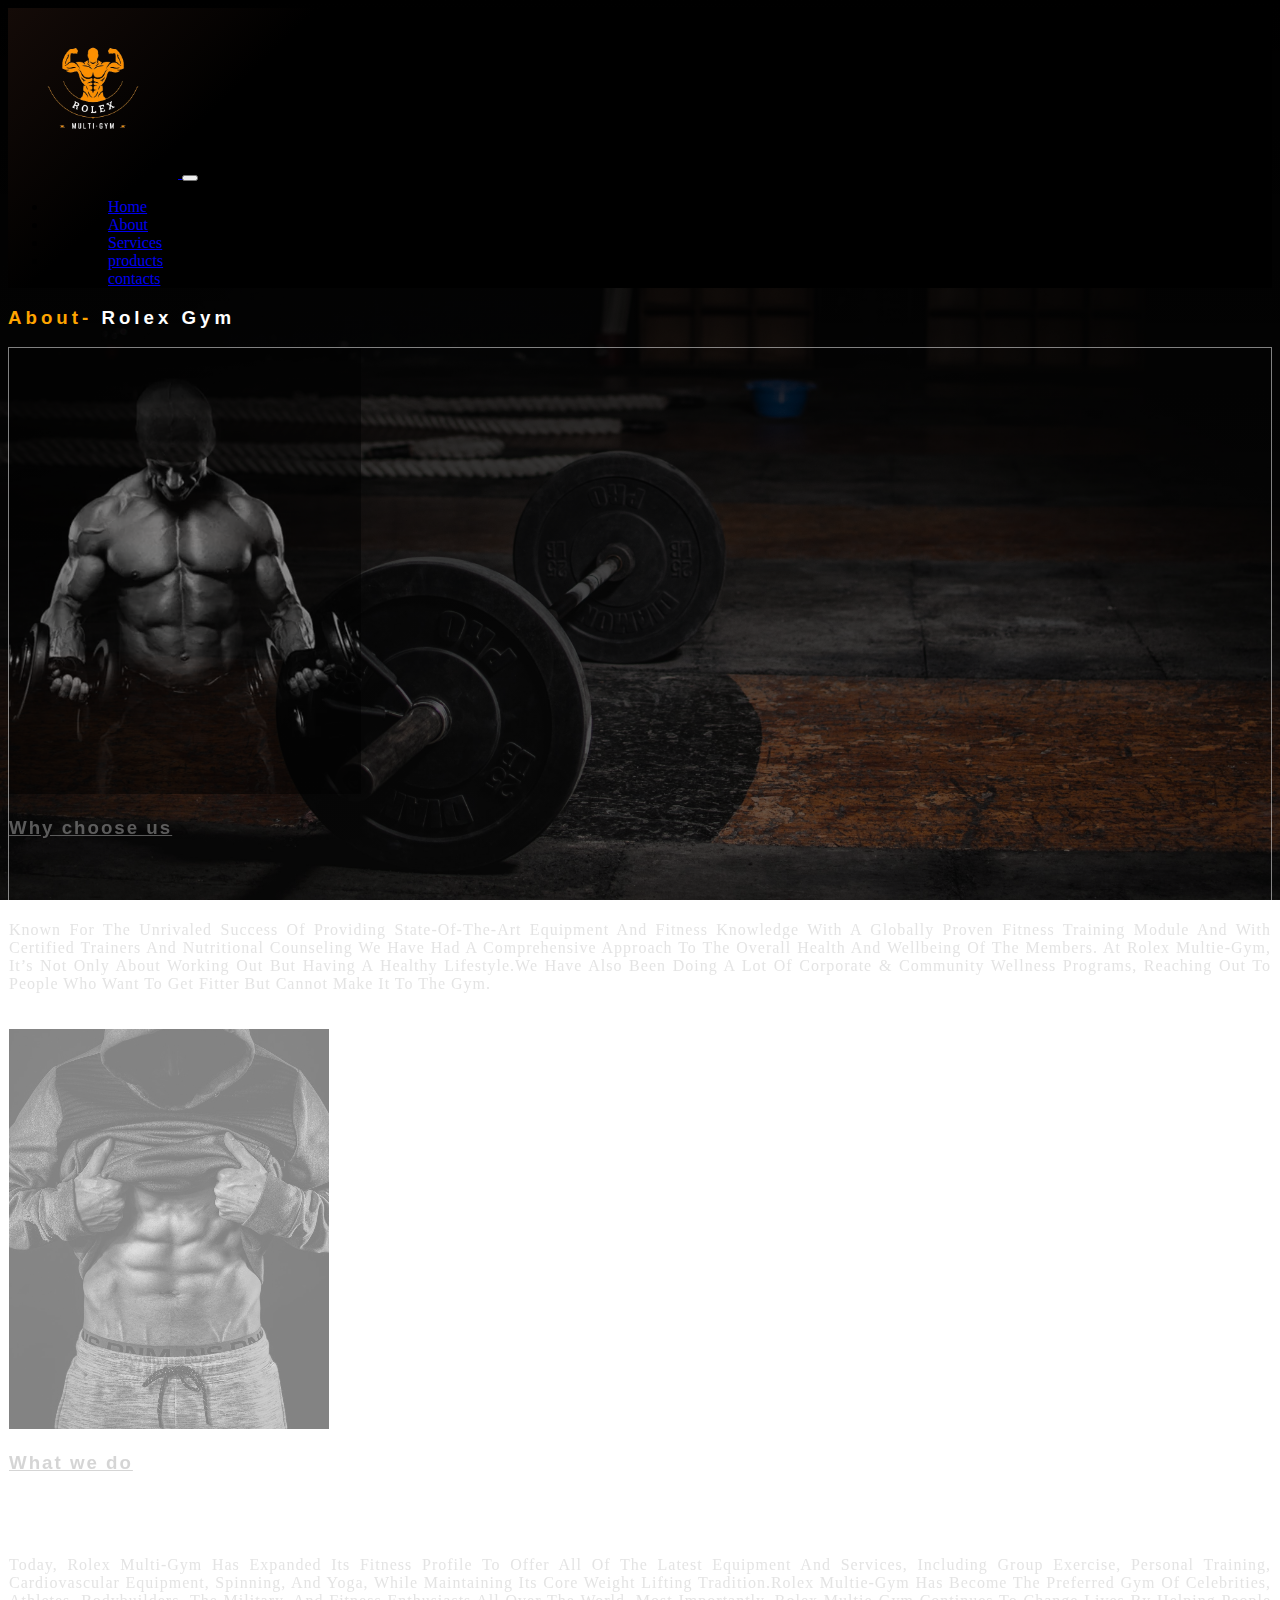
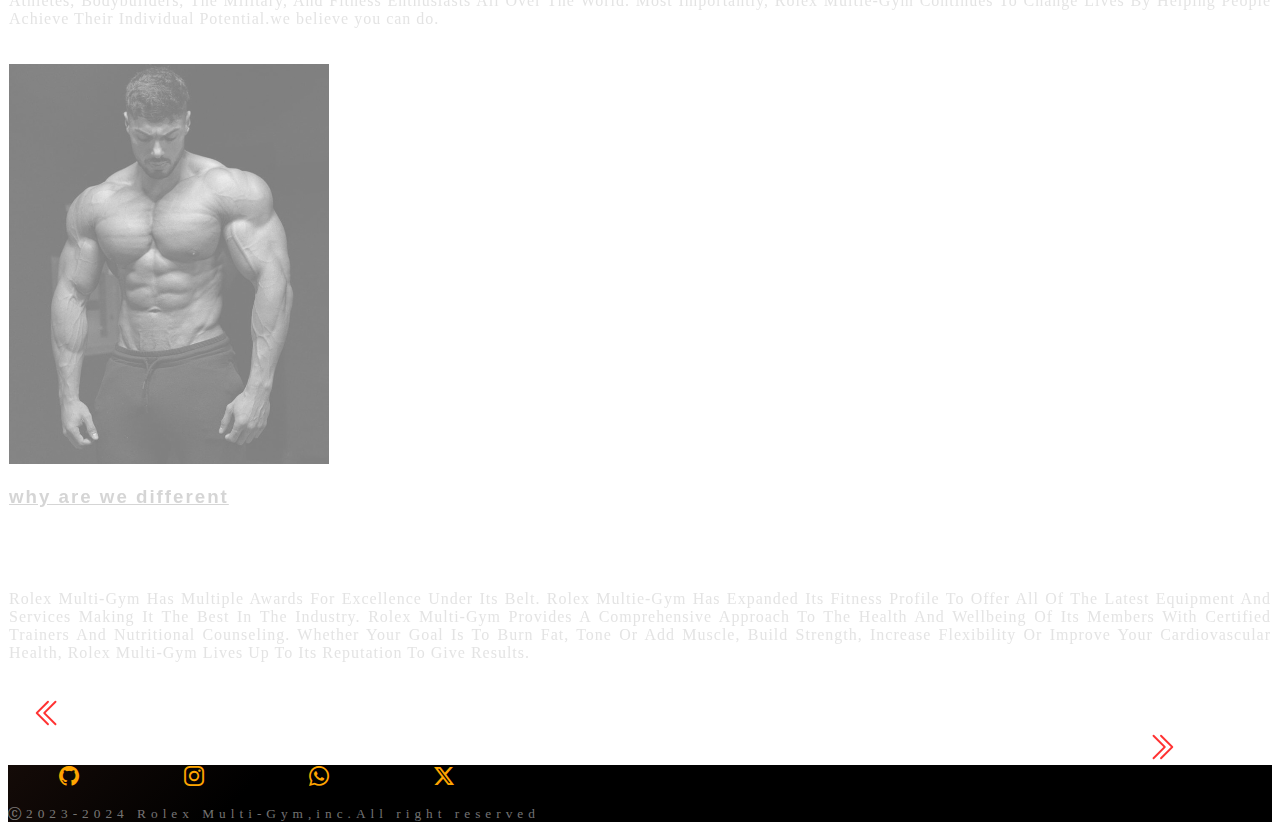
<file: about.html>
<!DOCTYPE html>
<html lang="en">
<head>
    <meta charset="UTF-8">
    <meta name="viewport" content="width=device-width, initial-scale=1.0">
    <title>Rolex Gym-About</title>
    <link rel="stylesheet" href="https://cdn.jsdelivr.net/npm/bootstrap@4.5.3/dist/css/bootstrap.min.css" integrity="sha384-TX8t27EcRE3e/ihU7zmQxVncDAy5uIKz4rEkgIXeMed4M0jlfIDPvg6uqKI2xXr2" crossorigin="anonymous">
    <link rel="stylesheet" href="about.css">
    <link rel="shortcut icon" href="favicon.png" type="image/x-icon">
    <link rel="stylesheet" href="https://cdn.jsdelivr.net/npm/bootstrap-icons@1.11.3/font/bootstrap-icons.min.css">
</head>
<body>
  <section class="header-section">  <!--nav sec start-->
    <div class="container">
      <div class="row">
        <div class="col-lg-12">
          <nav class="navbar navbar-expand-lg navbar-dark">
            <a class="navbar-brand" href="#"> <img src="ROLEX__1_-removebg-preview.png" height="170px" width="170px"> </a>
            <button class="navbar-toggler" type="button" data-toggle="collapse" data-target="#navbarTogglerDemo02" aria-controls="navbarTogglerDemo02" aria-expanded="false" aria-label="Toggle navigation">
              <span class="navbar-toggler-icon "></span>
            </button>
          
            <div class="collapse navbar-collapse" id="navbarTogglerDemo02">
              <ul class="navbar-nav mt-2 mt-lg-0">
                <li class="nav-item active">
                  <a class="nav-link text-uppercase text-white" href="index.html">Home </a>
                </li>
                <li class="nav-item">
                  <a class="nav-link text-uppercase text-warning " href="about.html" >About</a>
                </li>
                <li class="nav-item">
                    <a class="nav-link text-uppercase text-white" href="service.html">Services</a>
                  </li>
                  <li class="nav-item">
                    <a class="nav-link text-uppercase text-white" href="product.html">products</a>
                  </li>
                  <li class="nav-item">
                    <a class="nav-link text-uppercase text-white" href="cont.html">contacts</a>
                  </li>
              </ul>
            </div>
          </nav>
        </div>
      </div>
    </div>
  </section>                                <!--nav sec end-->
  
  <section class="about-section">           <!--about-sec start-->
    <div class="container">
      <div class="row">
        <div class="col-lg-12">
          <h3 class="abt  text-uppercase text-center pb-4">About- <span>Rolex Gym</span></h3>
        </div>

        <div class="card-deck">                 <!--first card-->
          <div class="card mt-5">
            <img src="about img-1.webp" class="card-img-top" alt="..." height="446px">
            <div class="card-body">
              <h3 class="card-title text-center">Why choose us</h3>
              <p class="card-text">Known For The Unrivaled Success Of Providing State-Of-The-Art Equipment And Fitness Knowledge With A Globally Proven Fitness Training Module And With Certified Trainers And Nutritional Counseling We Have Had A Comprehensive Approach To The Overall Health And Wellbeing Of The Members. At Rolex Multie-Gym, It’s Not Only About Working Out But Having A Healthy Lifestyle.We Have Also Been Doing A Lot Of Corporate & Community Wellness Programs, Reaching Out To People Who Want To Get Fitter But Cannot Make It To The Gym.</p>
            </div>
            <div class="card-footer">
              <small class="text-muted">Rolex Multie-Gym</small>
            </div>
          </div>
          <div class="card mt-5">                <!--second card-->
            <img src="about img 2.jpg" class="card-img-top" alt="..." >   
            <div class="card-body">
              <h3 class="card-title text-center">What we do</h3>
              <p class="card-text">Today, Rolex Multi-Gym Has Expanded Its Fitness Profile To Offer All Of The Latest Equipment And Services, Including Group Exercise, Personal Training, Cardiovascular Equipment, Spinning, And Yoga, While Maintaining Its Core Weight Lifting Tradition.Rolex Multie-Gym Has Become The Preferred Gym Of Celebrities, Athletes, Bodybuilders, The Military, And Fitness Enthusiasts All Over The World. Most Importantly, Rolex Multie-Gym Continues To Change Lives By Helping People Achieve Their Individual Potential.we believe you can do.</p>
            </div>
            <div class="card-footer">
              <small class="text-muted">Rolex Multie-Gym</small>
            </div>
          </div>
          <div class="card mt-5">                       <!--third card-->
            <img src="peakpx.jpg" class="card-img-top" alt="...">
            <div class="card-body">
              <h3 class="card-title text-center">why are we different</h3>
              <p class="card-text">Rolex Multi-Gym Has Multiple Awards For Excellence Under Its Belt. Rolex Multie-Gym Has Expanded Its Fitness Profile To Offer All Of The Latest Equipment And Services Making It The Best In The Industry. Rolex Multi-Gym Provides A Comprehensive Approach To The Health And Wellbeing Of Its Members With Certified Trainers And Nutritional Counseling. Whether Your Goal Is To Burn Fat, Tone Or Add Muscle, Build Strength, Increase Flexibility Or Improve Your Cardiovascular Health, Rolex Multi-Gym Lives Up To Its Reputation To Give Results.</p>
            </div>
            <div class="card-footer">
              <small class="text-muted">Rolex Multie-Gym</small>
            </div>
          </div>
        </div>
      </div>
    </div>
    <div class="container-fluid">   <!--next page button start-->
      <div class="row mt-5">
        <div class="col-lg-6 col-6 col-md-6 col-sm-6">
          <div class="arrow ">
            <a href="index.html" class="btn3"><i class="bi bi-chevron-double-left"></i></i></a>
          </div>
        </div>
        <div class="col-lg-6 col-6 col-md-6 col-sm-6 ">
          <div class="arrow ">
            <a href="service.html" class="btn2"><i class="bi bi-chevron-double-right"></i></a>
         </div>
       </div>
      </div>
  </div>                             <!--next page button end-->
  </section>                         <!--about sec end-->

  <footer class="bg-black pb-4">      <!--footer start-->
    <div class=" icons col-lg-3 pt-4 text-center">
      <a href="#"><i class="bi bi-github" id="git"></i></a>
      <a href="#"><i class="bi bi-instagram" id="insta"></i></a>
      <a href="#"><i class="bi bi-whatsapp" id="wht"></i></a>
      <a href="#"><i class="bi bi-twitter-x" id="twt"></i></a>
    </div>
    <div class="col-lg-12">
  <p class="foot text-center"><small class="text-muted"><i class="bi bi-c-circle"></i>2023-2024 Rolex Multi-Gym,inc.All right reserved</small></p>
    </div>
  </footer>                            <!--footer end-->
    
 <script src="https://code.jquery.com/jquery-3.5.1.slim.min.js" integrity="sha384-DfXdz2htPH0lsSSs5nCTpuj/zy4C+OGpamoFVy38MVBnE+IbbVYUew+OrCXaRkfj" crossorigin="anonymous"></script>
 <script src="https://cdn.jsdelivr.net/npm/popper.js@1.16.1/dist/umd/popper.min.js" integrity="sha384-9/reFTGAW83EW2RDu2S0VKaIzap3H66lZH81PoYlFhbGU+6BZp6G7niu735Sk7lN" crossorigin="anonymous"></script>
 <script src="https://cdn.jsdelivr.net/npm/bootstrap@4.5.3/dist/js/bootstrap.min.js" integrity="sha384-w1Q4orYjBQndcko6MimVbzY0tgp4pWB4lZ7lr30WKz0vr/aWKhXdBNmNb5D92v7s" crossorigin="anonymous"></script>
    

</body>
</html>
</file>
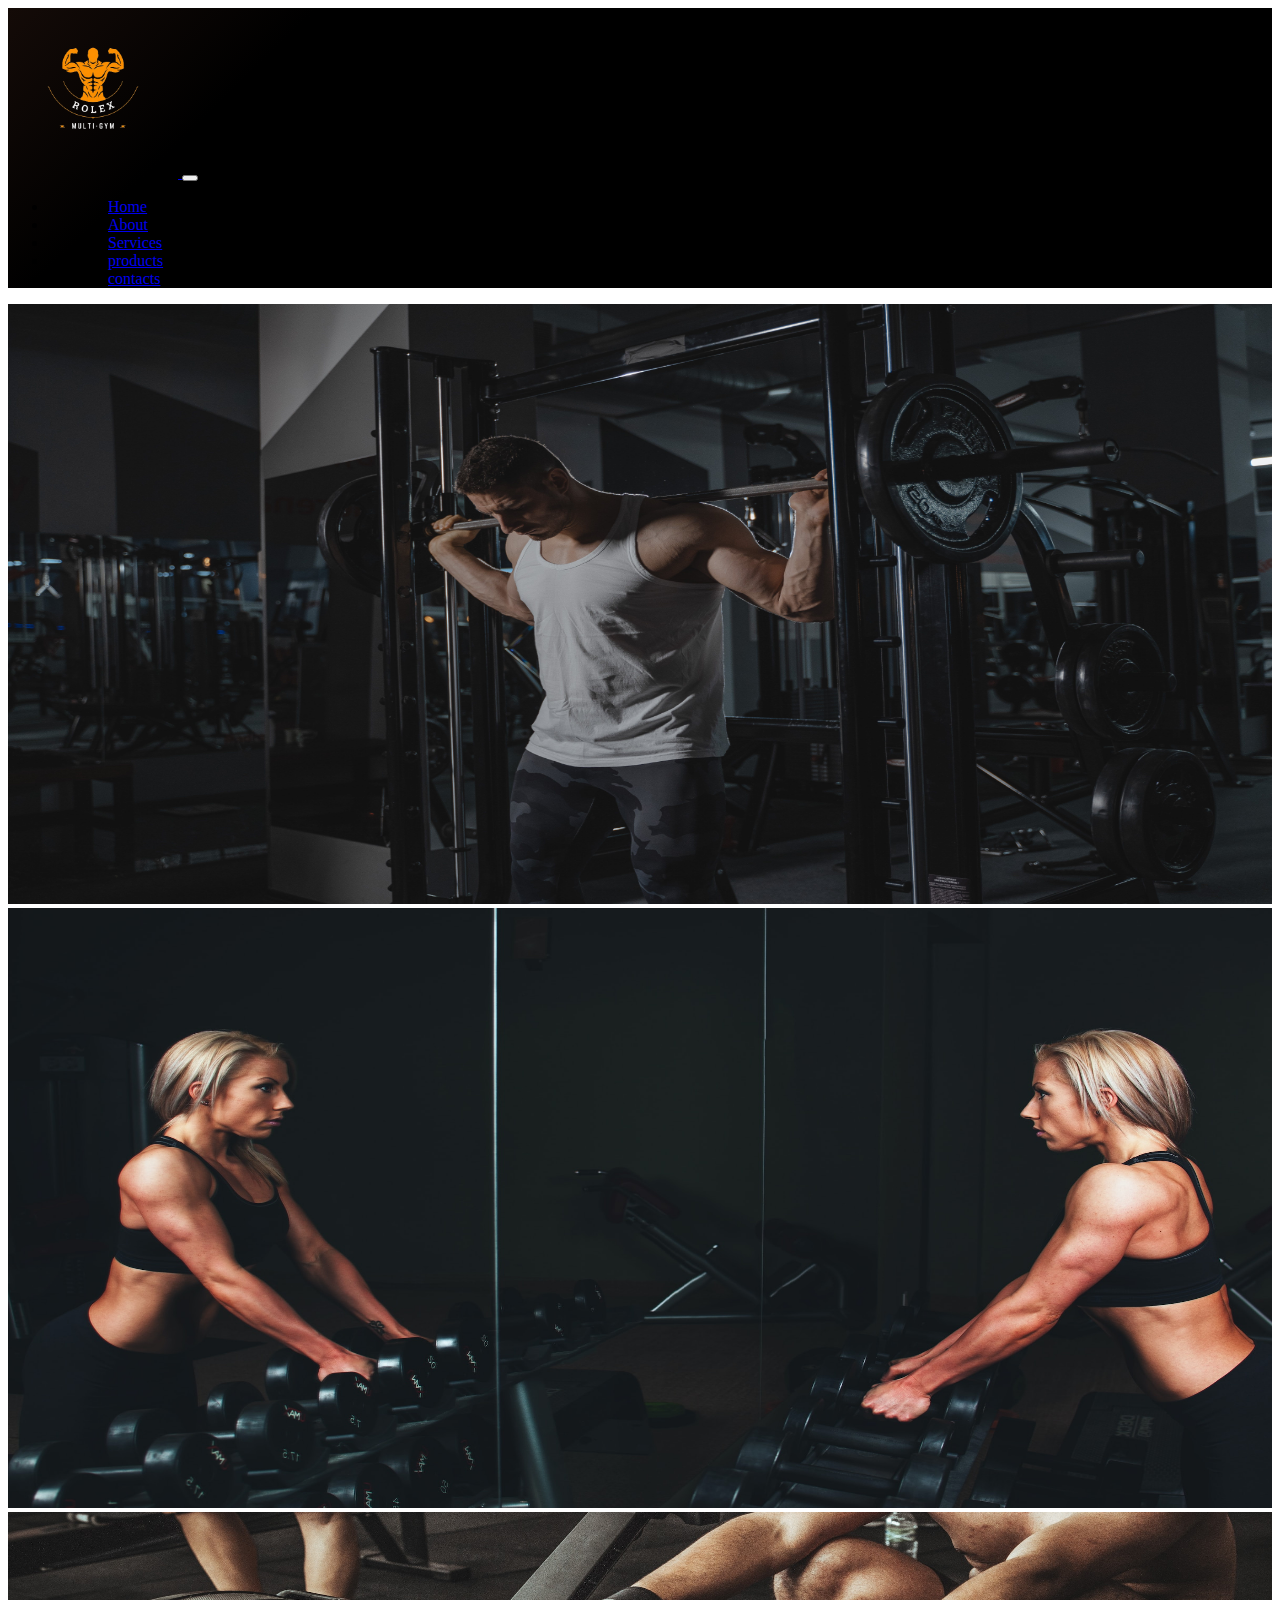
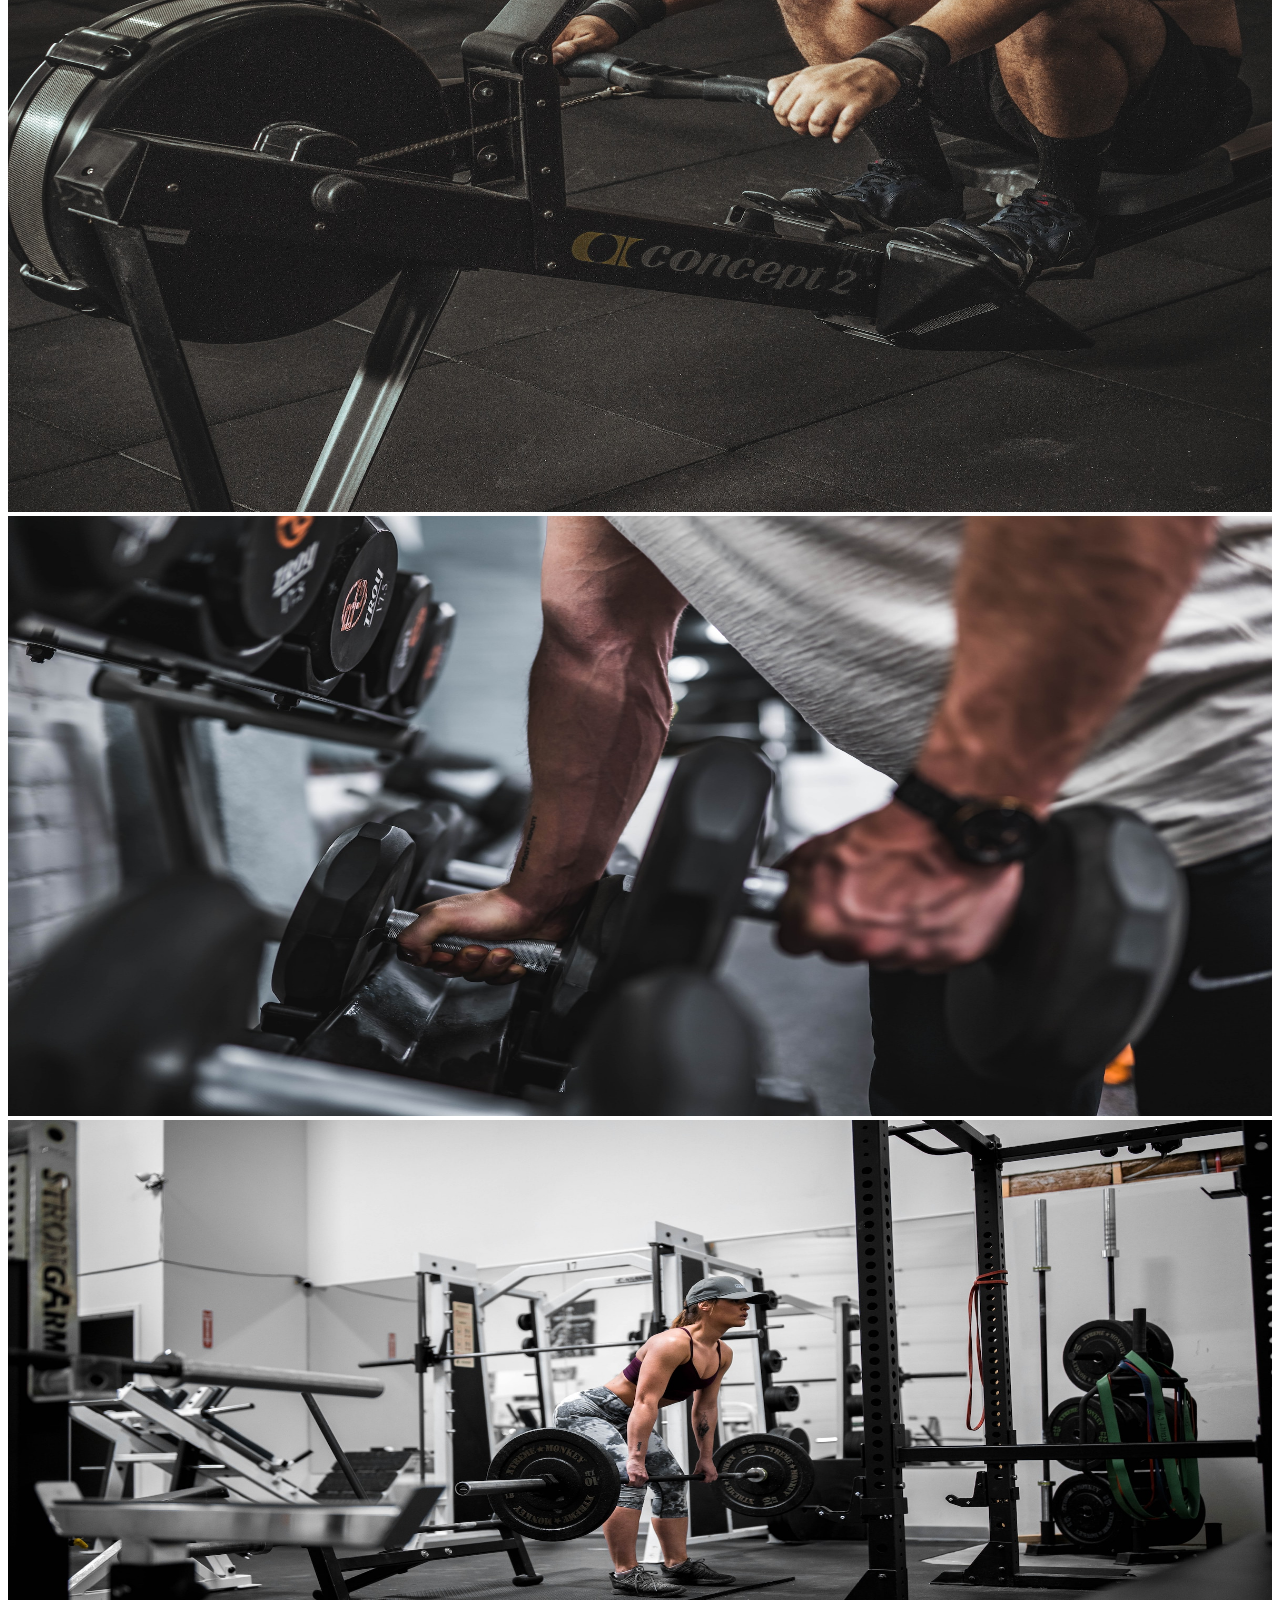
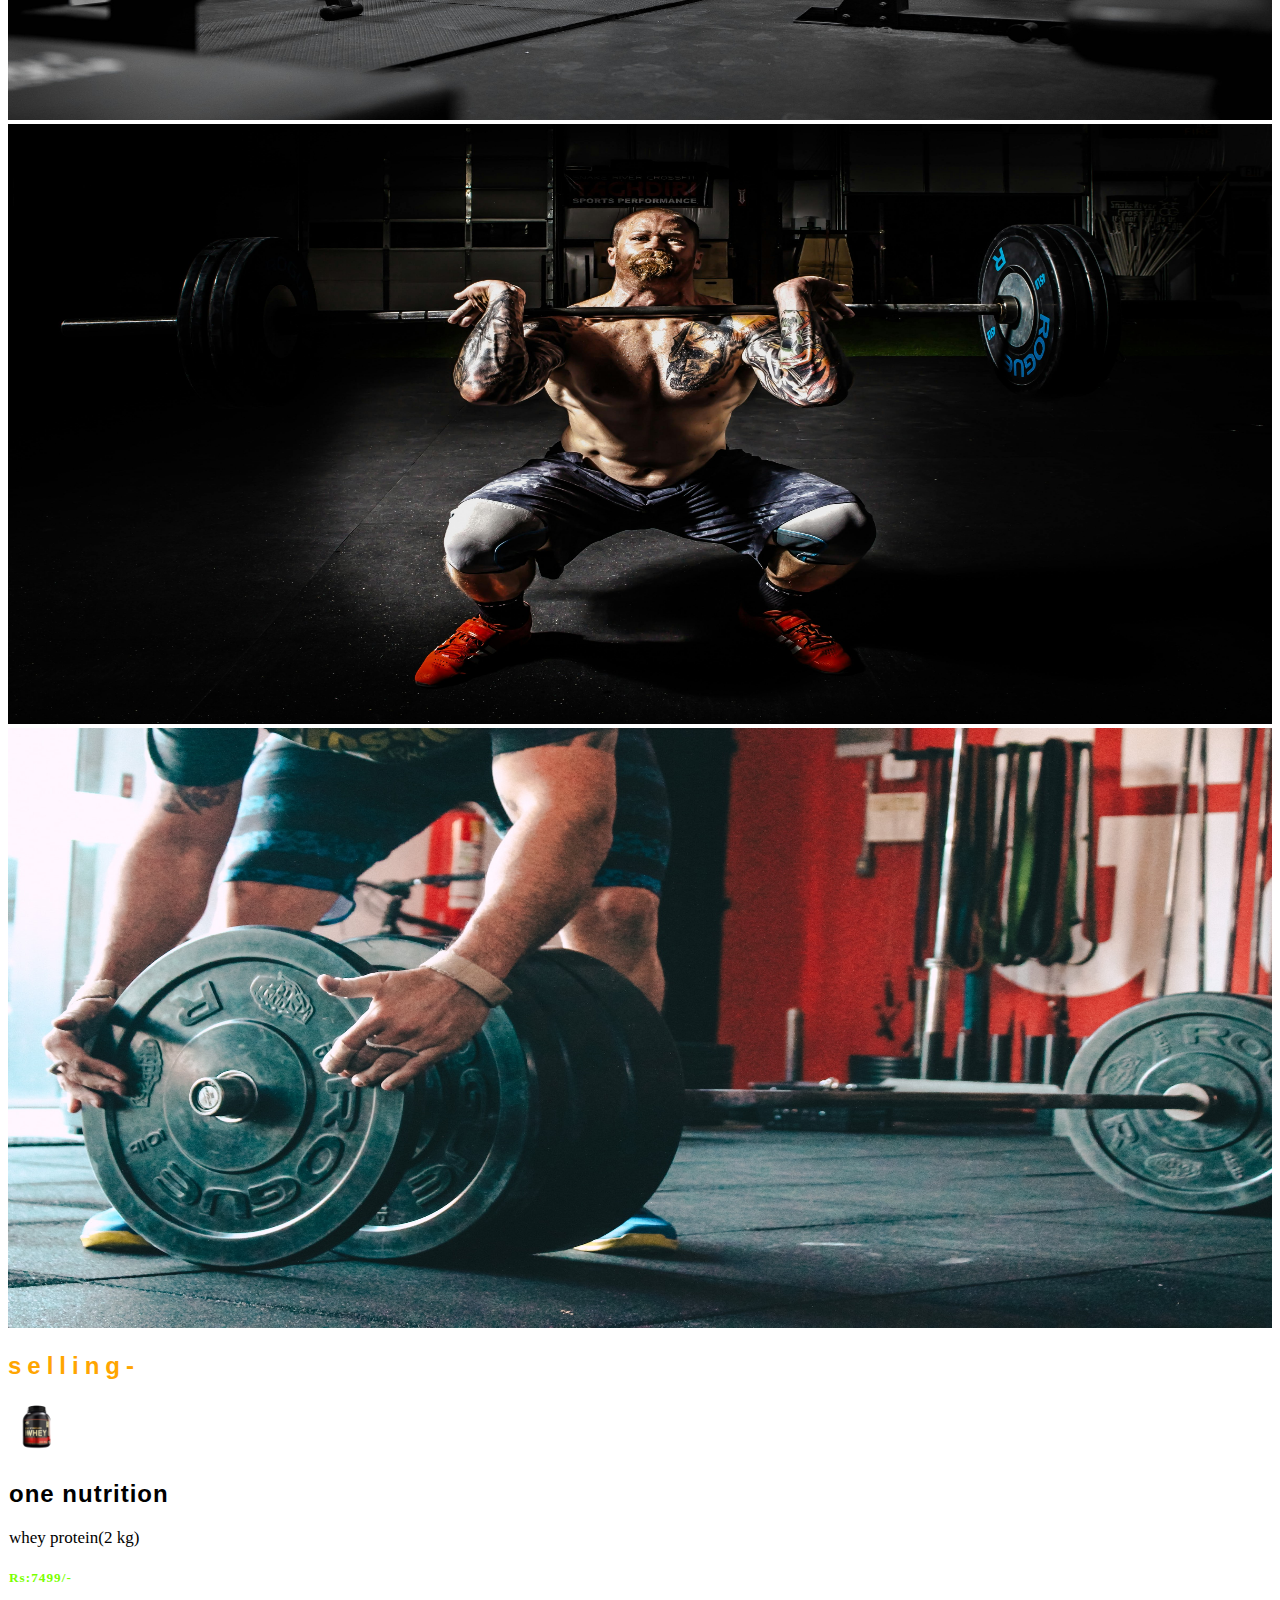
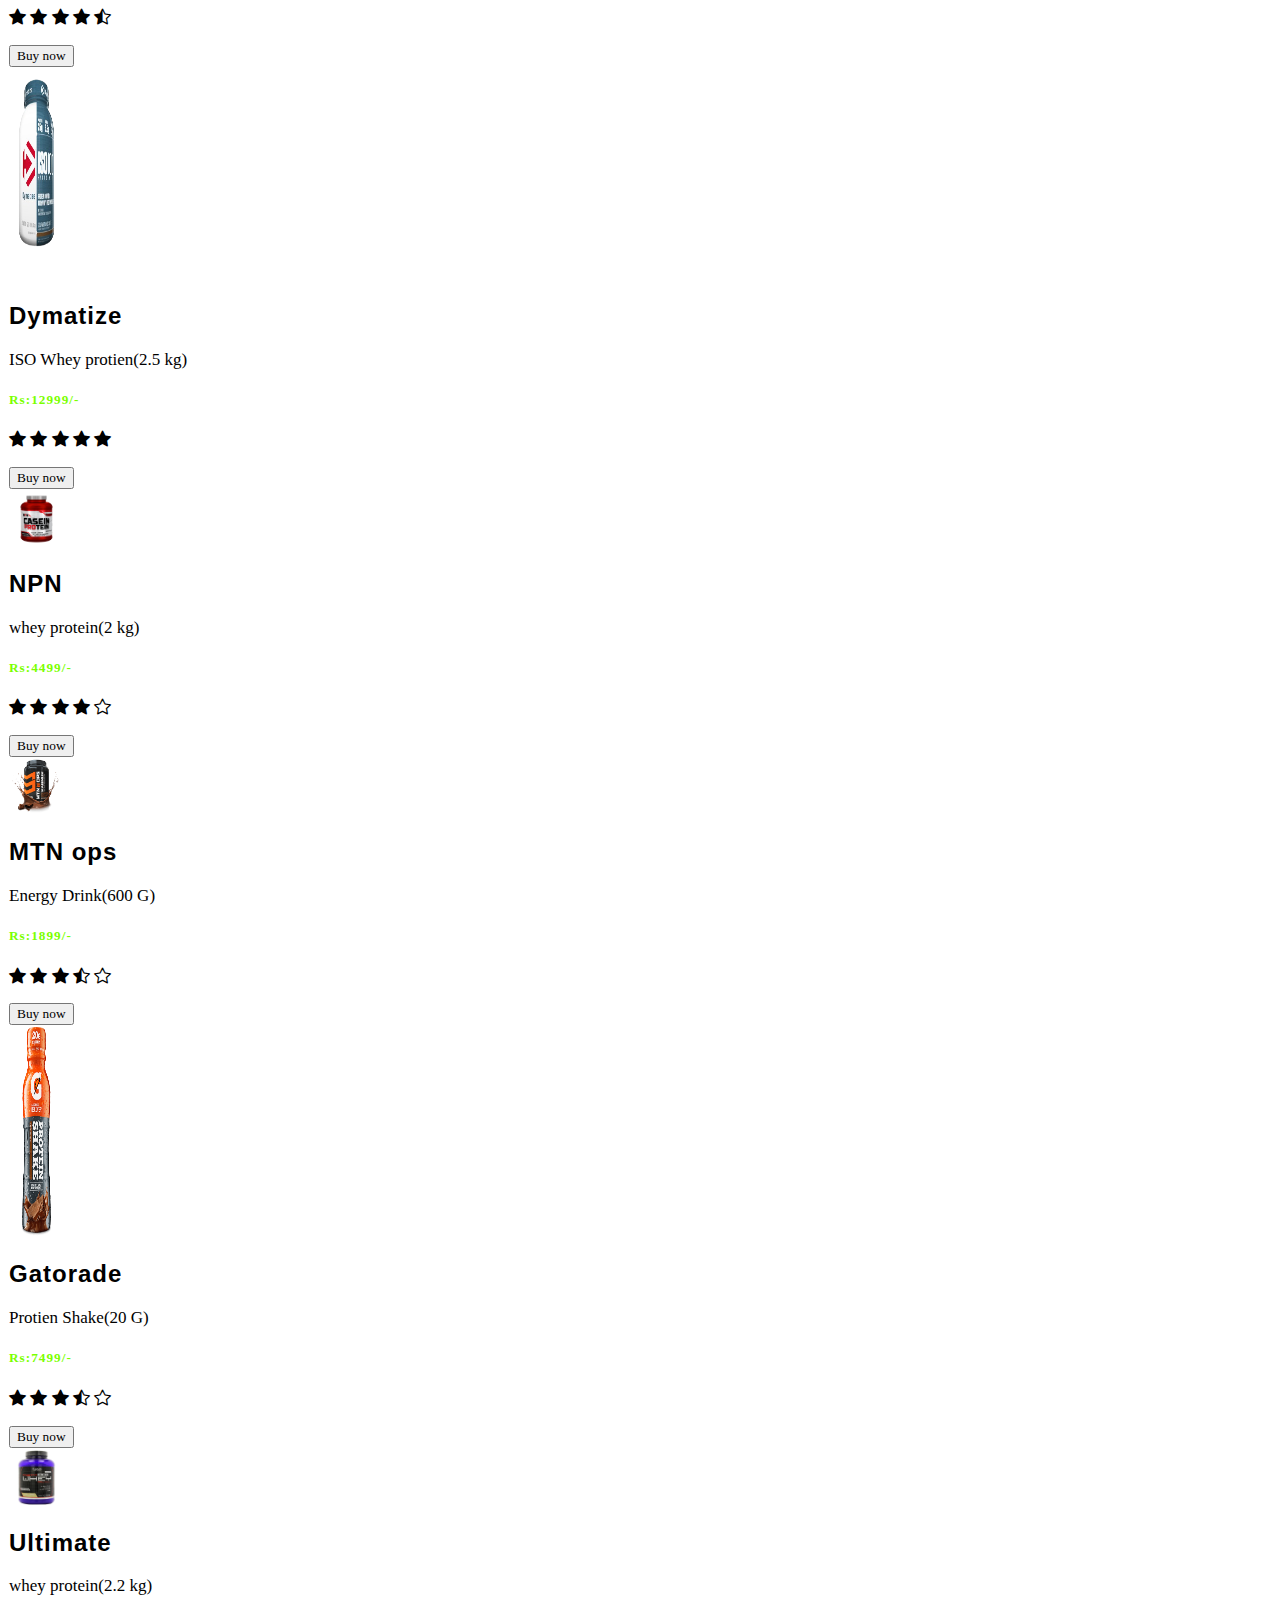
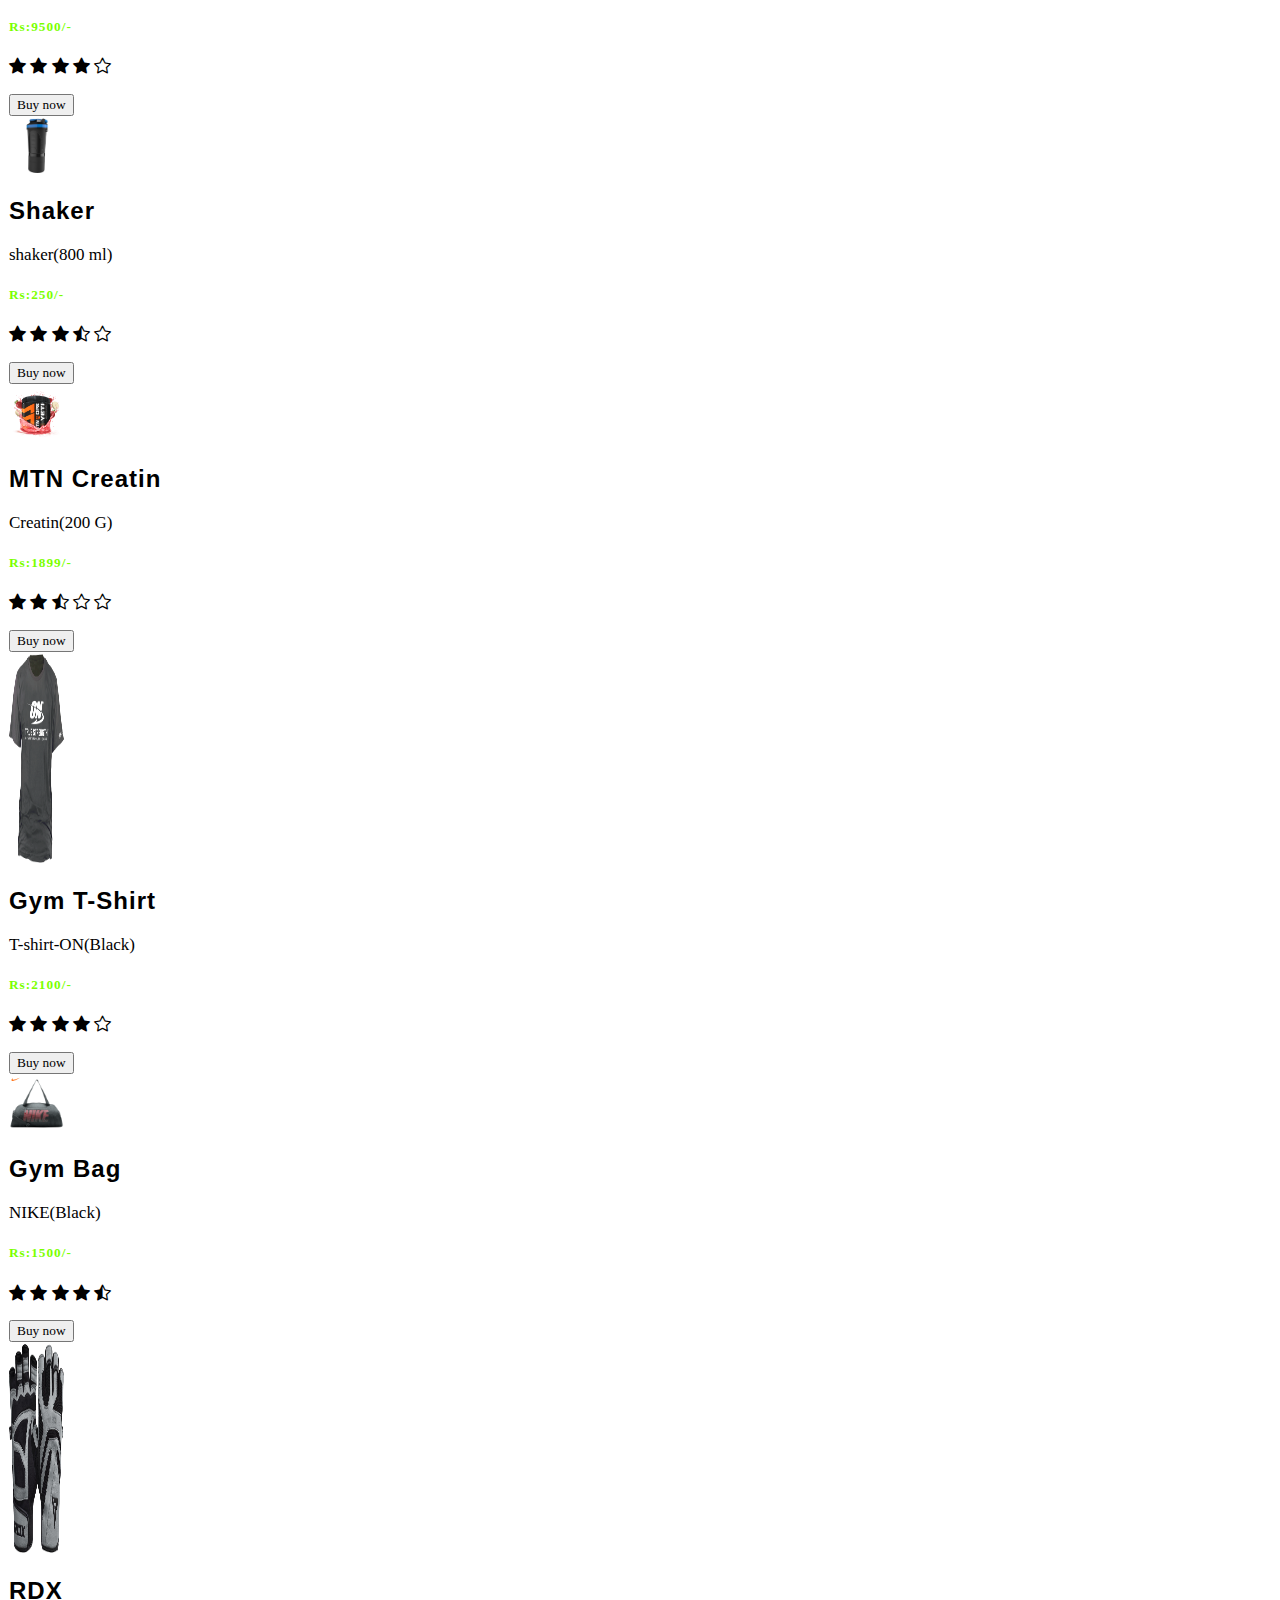
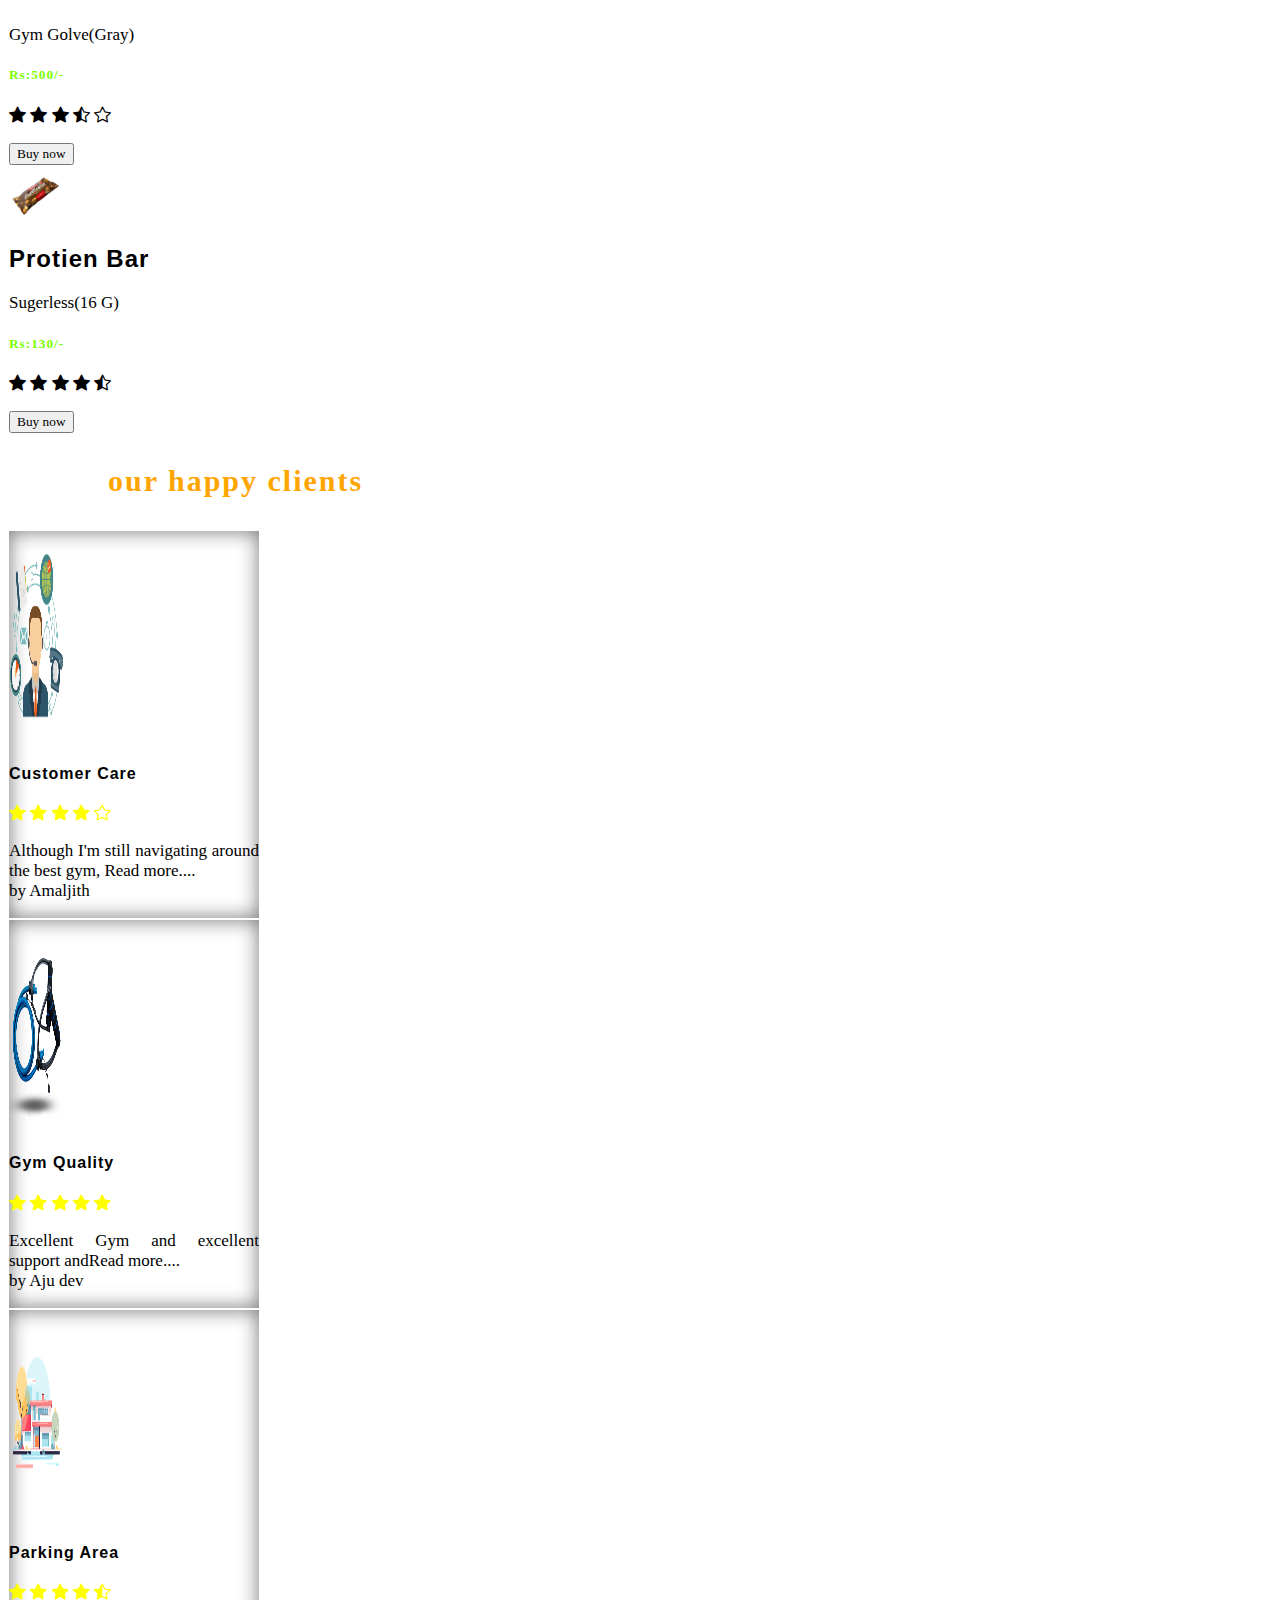
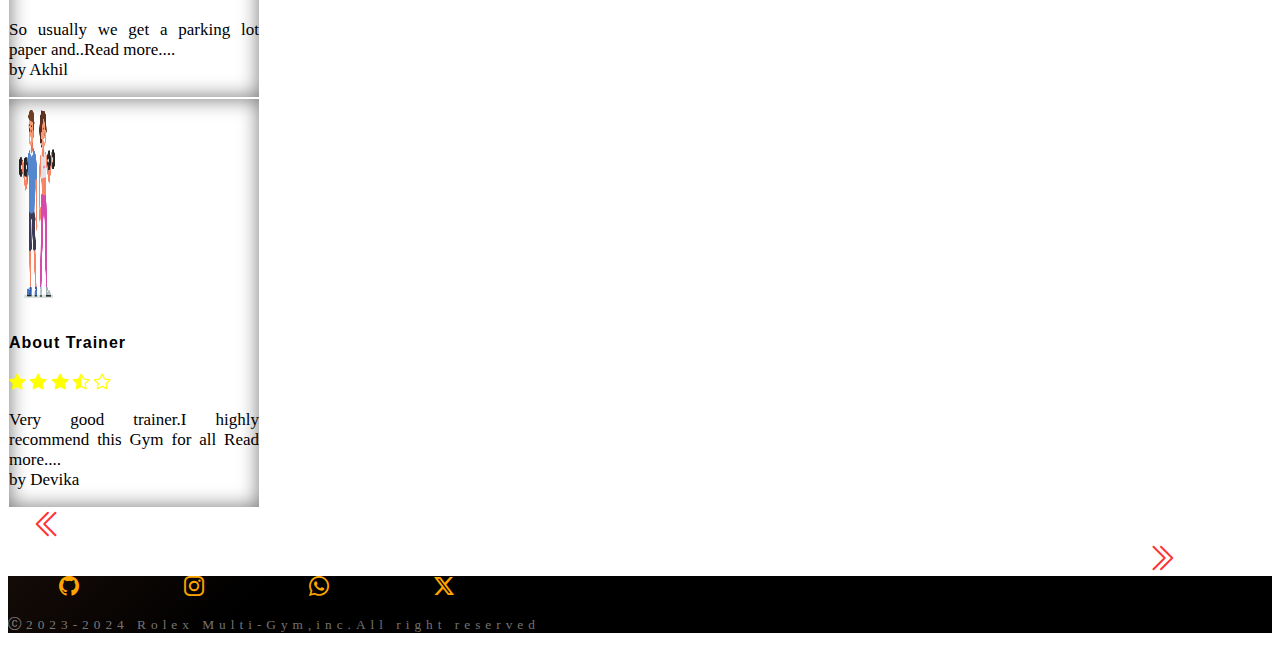
<file: product.html>
<!DOCTYPE html>
<html lang="en">
<head>
    <meta charset="UTF-8">
    <meta name="viewport" content="width=device-width, initial-scale=1.0">
    <title>Rolex Gym-Gallery</title>
    <link rel="stylesheet" href="https://cdn.jsdelivr.net/npm/bootstrap@4.5.3/dist/css/bootstrap.min.css" integrity="sha384-TX8t27EcRE3e/ihU7zmQxVncDAy5uIKz4rEkgIXeMed4M0jlfIDPvg6uqKI2xXr2" crossorigin="anonymous">
    <link rel="stylesheet" href="prdt.css">
    <link rel="shortcut icon" href="favicon.png" type="image/x-icon">
    <link rel="stylesheet" href="https://cdn.jsdelivr.net/npm/bootstrap-icons@1.11.3/font/bootstrap-icons.min.css">

</head>
<body>
    <section class="header-section"><!--nav sec start-->
            <div class="container">
                <div class="row">
                    <div class="col-lg-12">
                        <nav class="navbar navbar-expand-lg navbar-dark">
                            <a class="navbar-brand" href="#"> <img src="ROLEX__1_-removebg-preview.png" height="170px" width="170px"> </a>
                            <button class="navbar-toggler" type="button" data-toggle="collapse" data-target="#navbarTogglerDemo02" aria-controls="navbarTogglerDemo02" aria-expanded="false" aria-label="Toggle navigation">
                              <span class="navbar-toggler-icon "></span>
                            </button>
                          
                            <div class="collapse navbar-collapse" id="navbarTogglerDemo02">
                              <ul class="navbar-nav mt-2 mt-lg-0">
                                <li class="nav-item active">
                                  <a class="nav-link text-uppercase" href="index.html">Home </a>
                                </li>
                                <li class="nav-item">
                                  <a class="nav-link text-uppercase text-white " href="about.html" >About</a>
                                </li>
                                <li class="nav-item">
                                    <a class="nav-link text-uppercase text-white" href="service.html">Services</a>
                                  </li>
                                  <li class="nav-item">
                                    <a class="nav-link text-uppercase text-warning" href="gallery.html">products</a>
                                  </li>
                                  <li class="nav-item">
                                    <a class="nav-link text-uppercase text-white" href="cont.html">contacts</a>
                                  </li>
                                
                              </ul>
                              
                            </div>
                          </nav>
                    </div>
                </div>
            </div>
        </section>        <!--nav sec end-->

        <section class="home-slider"> <!--carousel sec start-->
          <div id="carouselExampleSlidesOnly" class="carousel slide" data-ride="carousel">
            <div class="carousel-inner">
              <div class="carousel-item active">
                  <img src="pexels-tima-miroshnichenko-5327534.jpg" class="d-block " alt="..."  width="100%" height="600px">
              </div>
              <div class="carousel-item">
                <img src="scott-webb-Vn39uEkX00s-unsplash.jpg" class="d-block w-100" alt="..."  width="100%" height="600px">
              </div>
              <div class="carousel-item">
                <img src="victor-freitas-KkYWWpurqbE-unsplash.jpg" class="d-block w-100" alt="..."  width="100%" height="600px">
              </div>
              <div class="carousel-item">
                <img src="anastase-maragos-FP7cfYPPUKM-unsplash.jpg" class="d-block w-100" alt="..."  width="100%" height="600px">
              </div>
              <div class="carousel-item">
                <img src="anastase-maragos-aclkvEMIfL8-unsplash.jpg" class="d-block w-100" alt="..."  width="100%" height="600px">
              </div>
              <div class="carousel-item">
                <img src="pexels-binyamin-mellish-116077.jpg" class="d-block w-100" alt="..."  width="100%" height="600px">
              </div>
              <div class="carousel-item">
                <img src="victor-freitas-vjkM-0m34KU-unsplash.jpg" class="d-block w-100" alt="..."  width="100%" height="600px">
              </div>
            </div>
          </div>
        </section>        <!--carousal sec end-->

        <section class="product-section pt-5 text-white"><!--product sec start-->
          <div class="container">
              <div class="row">
                  <div class="col-lg-12">
                      <h2 class="abt  text-uppercase text-left ">selling- <span> products</span></h2>
                  </div>
              </div>
          </div>
          </div>
          <div class="container"><!--card one start-->
            <div class="row mt-5">
              <div class="col-md-3 mt-2">
                <div class="card1 mt-3">
                  <div class="card-body text-center">
                    <img src="kisspng-dietary-supplement-whey-protein-isolate-bodybuildi-powder-5ad48a0243c678.2417055115238784022776-removebg-preview.png" alt="" width="55px" height="auto" class="card-img-top">
                    <h2 class="card-title">one nutrition</h2>
                    <p class="card-text text-muted">whey protein(2 kg)
                      <h5 class="head">Rs:7499/-</h5>
                      <p class="text-warning">
                        <i class="bi bi-star-fill"></i>
                        <i class="bi bi-star-fill"></i>
                        <i class="bi bi-star-fill"></i>
                        <i class="bi bi-star-fill"></i>
                        <i class="bi bi-star-half"></i></p>
                    </p>
                    <button class=" btn btn-primary">Buy now</button>
                  </div>
                </div>
              </div>
              <div class="col-md-3 col-lg-3 mt-2">
                <div class="card1 mt-3">
                  <div class="card-body text-center">
                    <img src="WHEY-removebg-preview.png" alt="" width="55px" height="209PX" class="card-img-top">
                    <h2 class="card-title">Dymatize</h2>
                    <p class="card-text text-muted">ISO Whey protien(2.5 kg)
                      <h5 class="head">Rs:12999/-</h5>
                      <p class="text-warning">
                        <i class="bi bi-star-fill"></i>
                        <i class="bi bi-star-fill"></i>
                        <i class="bi bi-star-fill"></i>
                        <i class="bi bi-star-fill"></i>
                        <i class="bi bi-star-fill"></i>

                      </p>
                    </p>
                    <button class=" btn btn-primary">Buy now</button>
                  </div>
                </div>
              </div>
              <div class="col-md-3 col-lg-3 mt-2">
                <div class="card1 mt-3">
                  <div class="card-body text-center">
                    <img src="kisspng-dietary-supplement-whey-protein-isolate-casein-protein-22-npn-5bf724647e02a4.7743221515429233645162-removebg-preview.png" alt="" width="55px" height="auto" class="card-img-top">
                    <h2 class="card-title">NPN</h2>
                    <p class="card-text text-muted">whey protein(2 kg)
                      <h5 class="head">Rs:4499/-</h5>
                      <p class="text-warning">
                        <i class="bi bi-star-fill"></i>
                        <i class="bi bi-star-fill"></i>
                        <i class="bi bi-star-fill"></i>
                        <i class="bi bi-star-fill"></i>
                        <i class="bi bi-star"></i>

                      </p>
                    </p>
                    <button class=" btn btn-primary">Buy now</button>
                  </div>
                </div>
              </div>
              <div class="col-md-3 col-lg-3 mt-2">
                <div class="card1 mt-3">
                  <div class="card-body text-center">
                    <img src="kisspng-dietary-supplement-whey-protein-bodybuilding-suppl-liquid-chocolate-splash-5b06e31f446626.1751871115271780152802.png" alt="" width="55px" height="auto" class="card-img-top">
                    <h2 class="card-title">MTN ops</h2>
                    <p class="card-text text-muted">Energy Drink(600 G)
                      <h5 class="head">Rs:1899/-</h5>
                      <p class="text-warning">
                        <i class="bi bi-star-fill"></i>
                        <i class="bi bi-star-fill"></i>
                        <i class="bi bi-star-fill"></i>
                        <i class="bi bi-star-half"></i>
                        <i class="bi bi-star"></i>
                      </p>
                    </p>
                    <button class=" btn btn-primary">Buy now</button>
                  </div>
                </div>
              </div>
            </div>
          </div> <!--card one end-->
        <!--CARD SECOND ROW-->
          <div class="container pt-5">
            <div class="row">
              <div class="col-md-3 mt-2">
                <div class="card1 mt-3">
                  <div class="card-body text-center">
                    <img src="kisspng-milkshake-whey-protein-drink-eiweipulver-gatorade-5b182436866644.2139512715283087905505.png" alt="" width="55px" height="209px" class="card-img-top">
                    <h2 class="card-title">Gatorade</h2>
                    <p class="card-text text-muted">Protien Shake(20 G)
                      <h5 class="head">Rs:7499/-</h5>
                      <p class="text-warning">
                        <i class="bi bi-star-fill"></i>
                        <i class="bi bi-star-fill"></i>
                        <i class="bi bi-star-fill"></i>
                        <i class="bi bi-star-half"></i>
                        <i class="bi bi-star"></i>
                      </p>
                    </p>
                    <button class=" btn btn-primary">Buy now</button>
                  </div>
                </div>
              </div>
              <div class="col-md-3 col-lg-3 mt-2">
                <div class="card1 mt-3">
                  <div class="card-body text-center">
                    <img src="kisspng-dietary-supplement-ultimate-nutrition-prostar-1-ultimate-prostar-whey-protein-239-5b6e7c23e412e5.3308182715339673959342.png" alt="" width="55px" height="auto" class="card-img-top">
                    <h2 class="card-title">Ultimate</h2>
                    <p class="card-text text-muted">whey protein(2.2 kg)
                      <h5 class="head">Rs:9500/-</h5>
                      <p class="text-warning">
                        <i class="bi bi-star-fill"></i>
                        <i class="bi bi-star-fill"></i>
                        <i class="bi bi-star-fill"></i>
                        <i class="bi bi-star-fill"></i>
                        <i class="bi bi-star"></i>
                      </p>
                    </p>
                    <button class=" btn btn-primary">Buy now</button>
                  </div>
                </div>
              </div>
              <div class="col-md-3 col-lg-3 mt-2">
                <div class="card1 mt-3">
                  <div class="card-body text-center">
                    <img src="kisspng-plastic-cocktail-shaker-bottle-shenzhen-vector-5ada605ae1fcf0.8118032515242609549257-removebg-preview.png" alt="" width="55px" height="auto" class="card-img-top">
                    <h2 class="card-title">Shaker</h2>
                    <p class="card-text text-muted">shaker(800 ml)
                      <h5 class="head">Rs:250/-</h5>
                      <p class="text-warning">
                        <i class="bi bi-star-fill"></i>
                        <i class="bi bi-star-fill"></i>
                        <i class="bi bi-star-fill"></i>
                        <i class="bi bi-star-half"></i>
                        <i class="bi bi-star"></i>
                      </p>
                    </p>
                    <button class=" btn btn-primary">Buy now</button>
                  </div>
                </div>
              </div>
              <div class="col-md-3 col-lg-3 mt-2">
                <div class="card1 mt-3">
                  <div class="card-body text-center">
                    <img src="kisspng-dietary-supplement-bodybuilding-supplement-yeti-mt-5af592313ced59.2221744815260431852496.png" alt="" width="55px" height="auto" class="card-img-top">
                    <h2 class="card-title">MTN Creatin</h2>
                    <p class="card-text text-muted">Creatin(200 G)
                      <h5 class="head">Rs:1899/-</h5>
                      <p class="text-warning">
                        <i class="bi bi-star-fill"></i>
                        <i class="bi bi-star-fill"></i>
                        <i class="bi bi-star-half"></i>
                        <i class="bi bi-star"></i>
                        <i class="bi bi-star"></i>
                      </p>
                    </p>
                    <button class=" btn btn-primary">Buy now</button>
                  </div>
                </div>
              </div>
            </div>
          </div><!--card two end-->
          <!--CARD THIRD ROW-->
          <div class="container pt-5">
            <div class="row">
              <div class="col-md-3 mt-2">
                <div class="card1 mt-3">
                  <div class="card-body text-center">
                    <img src="kisspng-t-shirt-hoodie-whey-protein-bodybuilding-supplemen-enhance-strength-5aeeb7c45199a0.5189745515255940523342.png" alt="" width="55px" height="209px" class="card-img-top">
                    <h2 class="card-title">Gym T-Shirt</h2>
                    <p class="card-text text-muted">T-shirt-ON(Black)
                      <h5 class="head">Rs:2100/-</h5>
                      <p class="text-warning">
                        <i class="bi bi-star-fill"></i>
                        <i class="bi bi-star-fill"></i>
                        <i class="bi bi-star-fill"></i>
                        <i class="bi bi-star-fill"></i>
                        <i class="bi bi-star"></i>
                      </p>
                    </p>
                    <button class=" btn btn-primary">Buy now</button>
                  </div>
                </div>
              </div>
              <div class="col-md-3 col-lg-3 mt-2">
                <div class="card1 mt-3">
                  <div class="card-body text-center">
                    <img src="kisspng-duffel-bags-fitness-centre-nike-brasilia-training-5b26d503596538.7903441015292715553662.png" alt="" width="55px" height="auto" class="card-img-top">
                    <h2 class="card-title">Gym Bag</h2>
                    <p class="card-text text-muted">NIKE(Black)
                      <h5 class="head">Rs:1500/-</h5>
                      <p class="text-warning">
                        <i class="bi bi-star-fill"></i>
                        <i class="bi bi-star-fill"></i>
                        <i class="bi bi-star-fill"></i>
                        <i class="bi bi-star-fill"></i>
                        <i class="bi bi-star-half"></i>
                      </p>
                    </p>
                    <button class=" btn btn-primary">Buy now</button>
                  </div>
                </div>
              </div>
              <div class="col-md-3 col-lg-3 mt-2">
                <div class="card1 mt-3">
                  <div class="card-body text-center">
                    <img src="kisspng-weightlifting-gloves-fitness-centre-crossfit-weigh-gym-gloves-5b1a8e6c996b71.4902477615284670526284.png" alt="" width="55px" height="209px" class="card-img-top">
                    <h2 class="card-title">RDX</h2>
                    <p class="card-text text-muted">Gym Golve(Gray)
                      <h5 class="head">Rs:500/-</h5>
                      <p class="text-warning">
                        <i class="bi bi-star-fill"></i>
                        <i class="bi bi-star-fill"></i>
                        <i class="bi bi-star-fill"></i>
                        <i class="bi bi-star-half"></i>
                        <i class="bi bi-star"></i>
                      </p>
                    </p>
                    <button class=" btn btn-primary">Buy now</button>
                  </div>
                </div>
              </div>
              <div class="col-md-3 col-lg-3 mt-2">
                <div class="card1 mt-3">
                  <div class="card-body text-center">
                    <img src="kisspng-chocolate-bar-prozis-barlicious-protein-bar-barlic-barlicious-protein-bar-65-g-nutritional-bars-p-5bab94fdab3cd9.0298386615379714537014.png" alt="" width="55px" height="auto" class="card-img-top">
                    <h2 class="card-title">Protien Bar</h2>
                    <p class="card-text text-muted">Sugerless(16 G)
                      <h5 class="head">Rs:130/-</h5>
                      <p class="text-warning">
                        <i class="bi bi-star-fill"></i>
                        <i class="bi bi-star-fill"></i>
                        <i class="bi bi-star-fill"></i>
                        <i class="bi bi-star-fill"></i>
                        <i class="bi bi-star-half"></i>
                      </p>
                    </p>
                    <button class=" btn btn-primary">Buy now</button>
                  </div>
                </div>
              </div>
            </div>
          </div>        <!--card third end-->

          <h3 class="abt1 text-center mt-5">What <span>our happy clients</span> about us</h3> <!--client reviw card start-->
          <div class="container pt-5">
            <div class="row">
              <div class="col-md-3 mt-2">
                <div class="card2">
                  <div class="card-body text-center">
                    <img src="kisspng-customer-service-portable-network-graphics-vector-source-professional-factory-to-provide-high-qualit-5d29b3e73429d8.4385244015630141192137.png" alt="" width="55px" height="209px" class="card-img-top">
                    <h4 class="card-title">Customer Care</h4>
                    <p class="card-text text-warning">
                      <i class="bi bi-star-fill"></i>
                      <i class="bi bi-star-fill"></i>
                      <i class="bi bi-star-fill"></i>
                      <i class="bi bi-star-fill"></i>
                      <i class="bi bi-star"></i>
                      <p class="head">Although I'm still navigating around the best gym, <span class="text-danger">Read more....</span> <br><span class="text-muted">by Amaljith</span> </p>
                    </p>
                  </div>
                </div>
              </div>
              <div class="col-md-3 col-lg-3 mt-2">
                <div class="card2">
                  <div class="card-body text-center">
                    <img src="kisspng-exercise-bands-fitness-centre-physical-fitness-eks-5b13cf16a85994.7124827915280248546896.png" alt="" width="55px" height="209px" class="card-img-top">
                    <h4 class="card-title">Gym Quality</h4>
                    <p class="icon card-text">
                      <i class="bi bi-star-fill"></i>
                      <i class="bi bi-star-fill"></i>
                      <i class="bi bi-star-fill"></i>
                      <i class="bi bi-star-fill"></i>
                      <i class="bi bi-star-fill"></i>

                      <p class="head"> Excellent Gym and excellent support and<span class="text-danger">Read more....</span><br><span class="text-muted">by Aju dev</span> </p>
                    </p>
                  </div>
                </div>
              </div>
              <div class="col-md-3 col-lg-3 mt-2">
                <div class="card2">
                  <div class="card-body text-center">
                    <img src="transparent-icon-modern-home-contemporary-style-sloping-roof-l-modern-style-home-with-sloping-roof-and-large-wind658c5831ac7382.9792926317036964337064.png" alt="" width="55px" height="209px" class="card-img-top">
                    <h4 class="card-title">Parking Area</h4>
                    <p class="card-text text-warning">
                      <i class="bi bi-star-fill"></i>
                      <i class="bi bi-star-fill"></i>
                      <i class="bi bi-star-fill"></i>
                      <i class="bi bi-star-fill"></i>
                      <i class="bi bi-star-half"></i>

                      <p class="head">So usually we get a parking lot paper and..<span class="text-danger">Read more....</span><br><span class="text-muted">by Akhil</span> </p>
                    </p>
                  </div>
                </div>
              </div>
              <div class="col-md-3 col-lg-3 mt-2">
                <div class="card2">
                  <div class="card-body text-center">
                    <img src="kisspng-physical-fitness-vector-graphics-exercise-illustra-5b9a8c90835de6.8459142515368551845381.png" alt="" width="55px" height="209px" class="card-img-top">
                    <h4 class="card-title">About Trainer</h4>
                    <p class="card-text text-warning">
                      <i class="bi bi-star-fill"></i>
                      <i class="bi bi-star-fill"></i>
                      <i class="bi bi-star-fill"></i>
                      <i class="bi bi-star-half"></i>
                      <i class="bi bi-star"></i>
                      <p class="head">Very good trainer.I highly recommend this Gym for all <span class="text-danger">Read more....</span> <br><span class="text-muted">by Devika</span> </p>
                    </p>
                  </div>
                </div>
              </div>
            </div>
          </div>          <!--client review card end-->
          <div class="container-fluid"><!--next button start-->
            <div class="row mt-5">
              <div class="col-lg-6 col-6 col-md-6 col-sm-6">
                <div class="arrow ">
                  <a href="service.html" class="btn3"><i class="bi bi-chevron-double-left"></i></a>
                </div>
              </div>
              <div class="col-lg-6 col-6 col-md-6 col-sm-6 ">
                <div class="arrow ">
                  <a href="cont.html" class="btn2"><i class="bi bi-chevron-double-right"></i></i></a>
               </div>
             </div>
            </div>
        </div>                      <!--next button end-->
   </section>                       <!--product sec end-->

   <footer class="bg-black pb-4">  <!--footer start-->
    <div class=" icons col-lg-3 pt-4 text-center">
      <a href="#"><i class="bi bi-github" id="git"></i></a>
      <a href="#"><i class="bi bi-instagram" id="insta"></i></a>
      <a href="#"><i class="bi bi-whatsapp" id="wht"></i></a>
      <a href="#"><i class="bi bi-twitter-x" id="twt"></i></a>
    </div>
    <div class="col-lg-12">
  <p class="foot text-center"><small class="text-muted"><i class="bi bi-c-circle"></i>2023-2024 Rolex Multi-Gym,inc.All right reserved</small></p>
    </div>
  </footer>                        <!--footer end-->

        <script src="https://code.jquery.com/jquery-3.5.1.slim.min.js" integrity="sha384-DfXdz2htPH0lsSSs5nCTpuj/zy4C+OGpamoFVy38MVBnE+IbbVYUew+OrCXaRkfj" crossorigin="anonymous"></script>
        <script src="https://cdn.jsdelivr.net/npm/popper.js@1.16.1/dist/umd/popper.min.js" integrity="sha384-9/reFTGAW83EW2RDu2S0VKaIzap3H66lZH81PoYlFhbGU+6BZp6G7niu735Sk7lN" crossorigin="anonymous"></script>
        <script src="https://cdn.jsdelivr.net/npm/bootstrap@4.5.3/dist/js/bootstrap.min.js" integrity="sha384-w1Q4orYjBQndcko6MimVbzY0tgp4pWB4lZ7lr30WKz0vr/aWKhXdBNmNb5D92v7s" crossorigin="anonymous"></script>
        
    
</body>
</html>
</file>
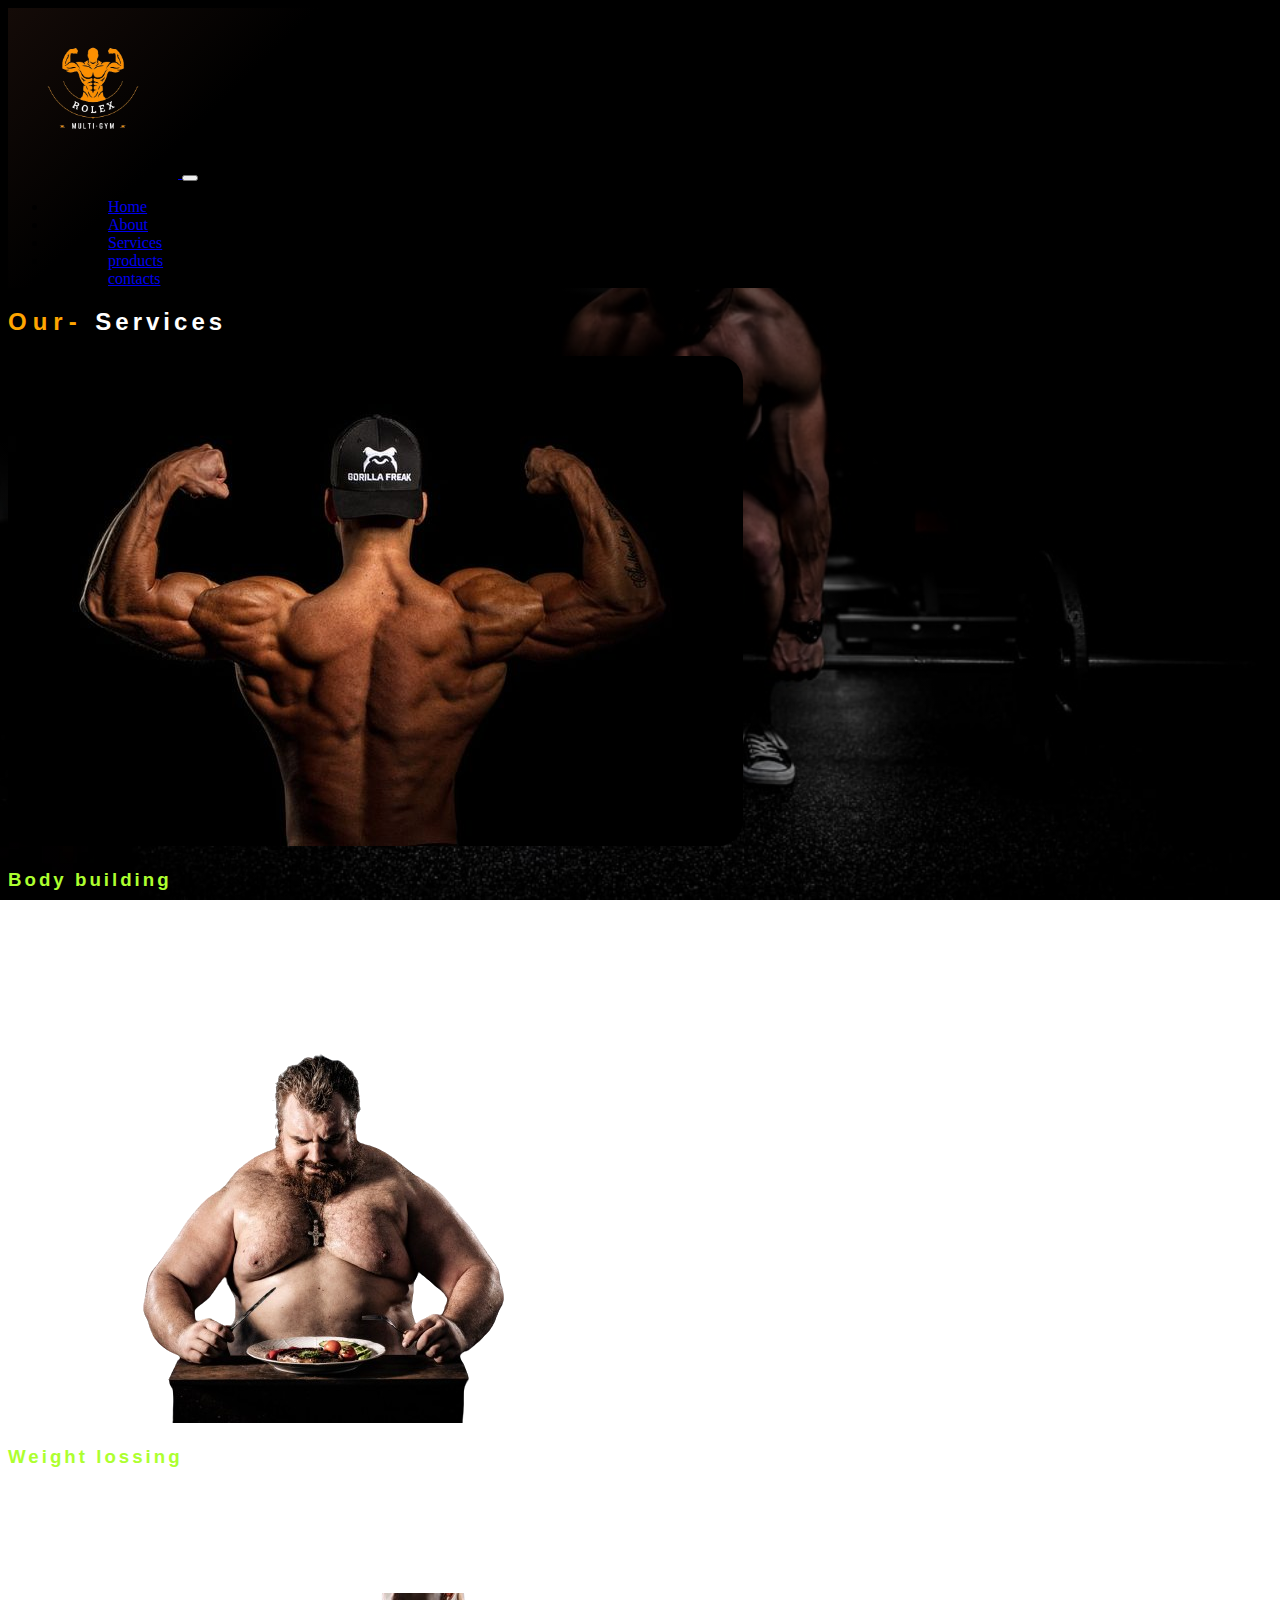
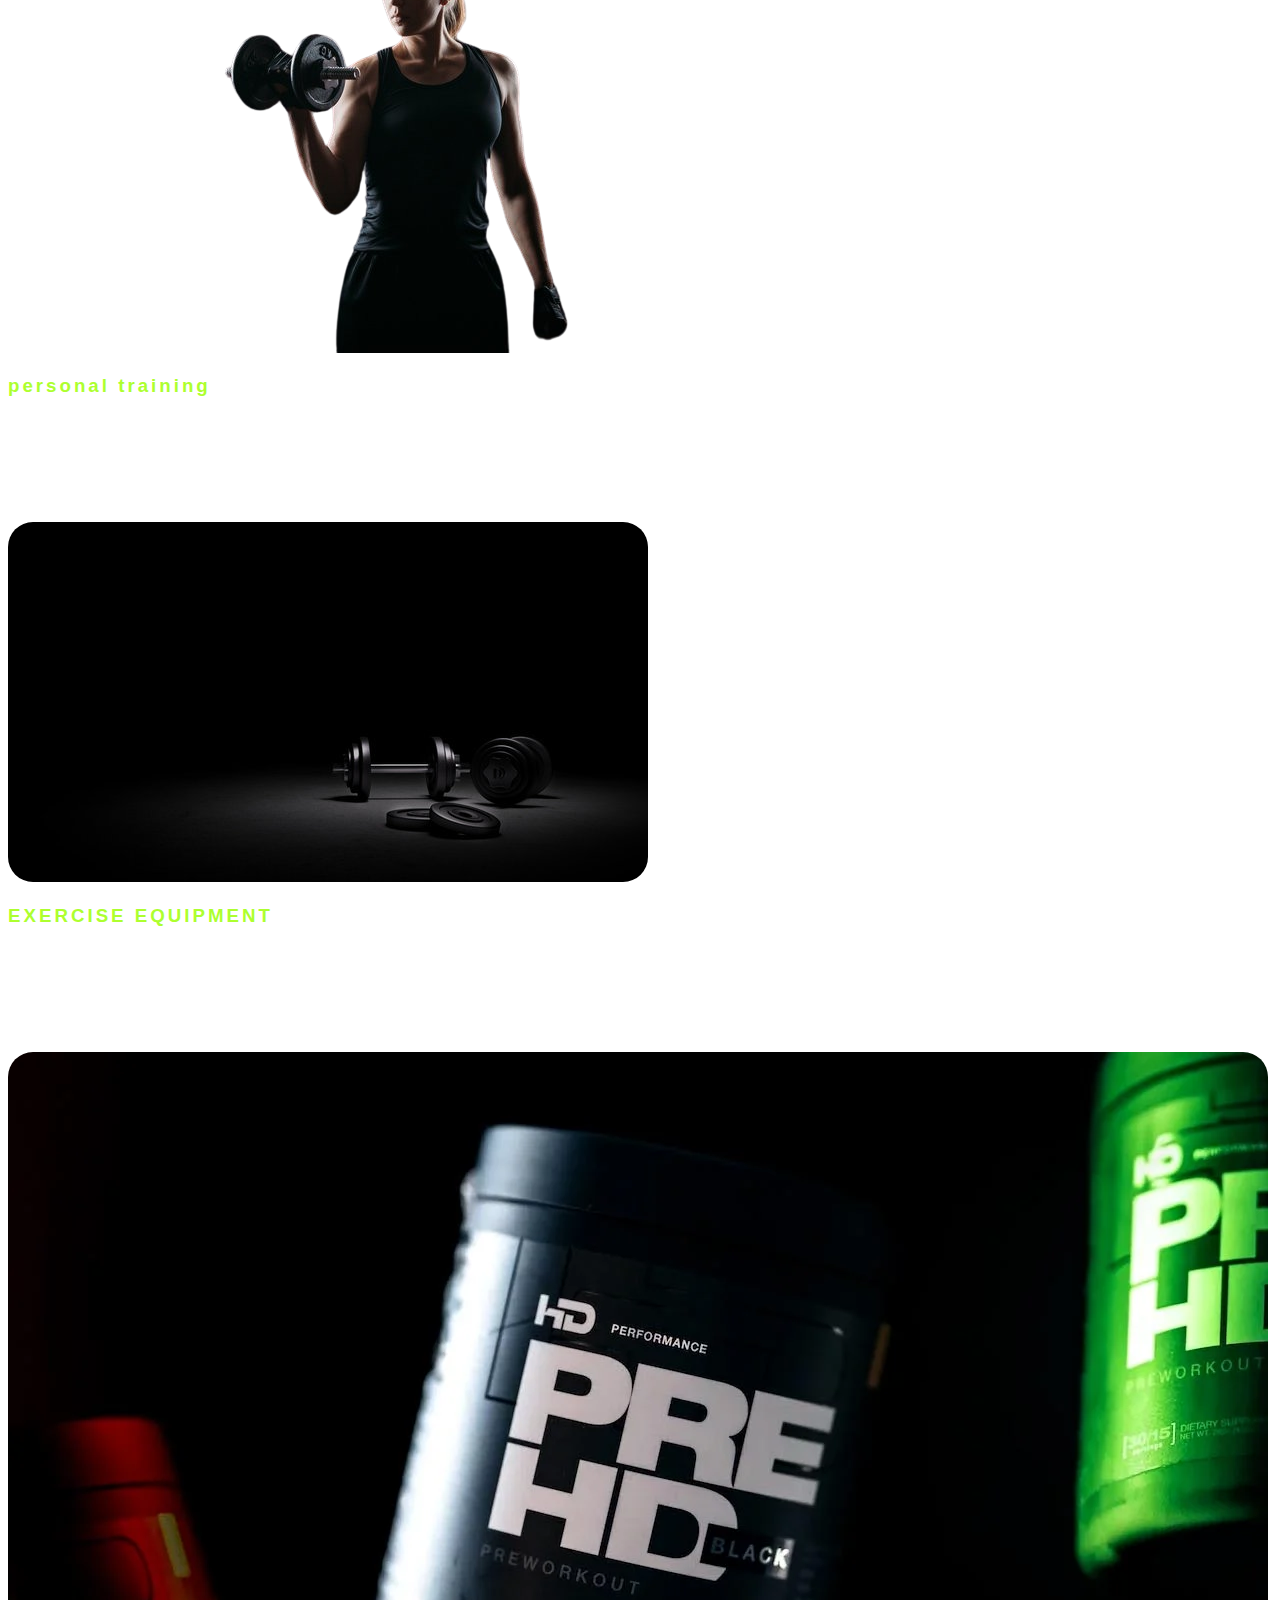
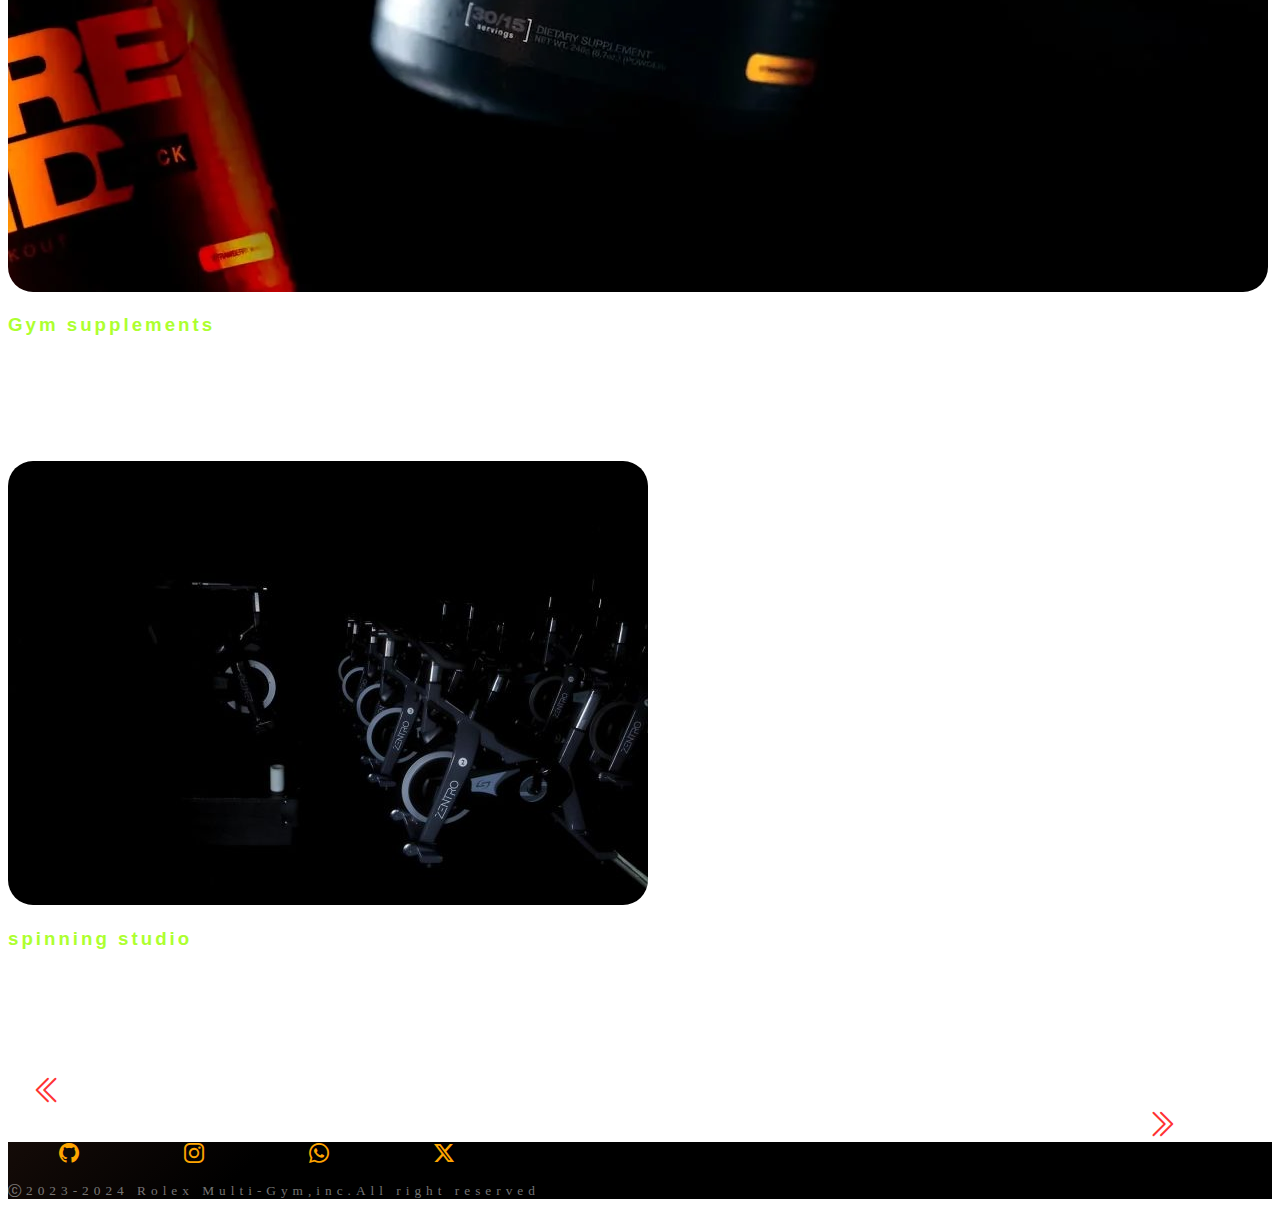
<file: service.html>
<!DOCTYPE html>
<html lang="en">
<head>
    <meta charset="UTF-8">
    <meta name="viewport" content="width=device-width, initial-scale=1.0">
    <title>Rolex Gym-services</title>
    <link rel="stylesheet" href="https://cdn.jsdelivr.net/npm/bootstrap@4.5.3/dist/css/bootstrap.min.css" integrity="sha384-TX8t27EcRE3e/ihU7zmQxVncDAy5uIKz4rEkgIXeMed4M0jlfIDPvg6uqKI2xXr2" crossorigin="anonymous">
    <link rel="stylesheet" href="service.css">
    <link rel="shortcut icon" href="favicon.png" type="image/x-icon">
    <link rel="stylesheet" href="https://cdn.jsdelivr.net/npm/bootstrap-icons@1.11.3/font/bootstrap-icons.min.css">

</head>
<body>
    <body>
        <section class="header-section">        <!--nav sec start-->
            <div class="container">
                <div class="row">
                    <div class="col-lg-12">
                        <nav class="navbar navbar-expand-lg navbar-dark">
                            <a class="navbar-brand" href="#"> <img src="ROLEX__1_-removebg-preview.png" height="170px" width="170px"> </a>
                            <button class="navbar-toggler" type="button" data-toggle="collapse" data-target="#navbarTogglerDemo02" aria-controls="navbarTogglerDemo02" aria-expanded="false" aria-label="Toggle navigation">
                              <span class="navbar-toggler-icon "></span>
                            </button>
                          
                            <div class="collapse navbar-collapse" id="navbarTogglerDemo02">
                              <ul class="navbar-nav mt-2 mt-lg-0">
                                <li class="nav-item active">
                                  <a class="nav-link text-uppercase" href="index.html">Home </a>
                                </li>
                                <li class="nav-item">
                                  <a class="nav-link text-uppercase text-white " href="about.html" >About</a>
                                </li>
                                <li class="nav-item">
                                    <a class="nav-link text-uppercase text-warning" href="service.html">Services</a>
                                  </li>
                                  <li class="nav-item">
                                    <a class="nav-link text-uppercase text-white" href="product.html">products</a>
                                  </li>
                                  <li class="nav-item">
                                    <a class="nav-link text-uppercase text-white" href="cont.html">contacts</a>
                                  </li>
                                
                              </ul>
                              
                            </div>
                          </nav>
                    </div>
                </div>
            </div>
        </section>                                    <!--nav sec end-->

        <section class="Services-section pt-5 text-white">  <!--service sec start-->
          <div class="container">
              <div class="row">
                  <div class="col-lg-12">
                      <h2 class="abt  text-uppercase text-right"> Our- <span>Services</span></h2>
                  </div>
              </div>
          </div>
        </div>
        <!--card one-->
        <div class="card mb-3 mt-5 pt-5" style="max-width: 1520px;">
          <div class="row no-gutters">
            <div class="col-md-4">
              <img src="ser img 1.jpg" class="card-img" alt="..." >
            </div>
            <div class="col-md-8">
              <div class="card-body">
                <h3 class="card-title text-uppercase">Body building</h3>
                <p class="card-text">The goal of a bodybuilding gym is to help people build muscle. It's not just for bodybuilders, it's not just for men, and it's not just for people who want to look good. Just like any other form of exercise, building muscle can be done by anyone who has the drive and determination to see it through.Different Types Of Bodybuilding Divisions For Men. Depending on the federation, there are five divisions for male bodybuilders. These are open bodybuilding, classic physique, Men's physique, wheelchair and the 212 class.Sample Workout
                  Barbell Squat. 3 sets, 6 reps (rest 90 sec.)
                  Dumbbell Bench Press. 3 sets, 8 reps (rest 90 sec.)
                  Barbell Row. 3 sets, 8 reps (rest 90 sec.)
                  Seated barbell shoulder press. 2 sets, 10 reps ext...</p>
              </div>
            </div>
          </div>
        </div>
       <!--card two-->
        <div class="card mb-3 mt-5 pt-5" style="max-width: 1520px;">
          <div class="row no-gutters">
            <div class="col-md-4">
              <img src="pexels-alexa-popovich-11254665-removebg-preview.png" class="card-img" alt="...">
            </div>
            <div class="col-md-8">
              <div class="card-body">
                <h3 class="card-title text-uppercase">Weight lossing</h3>
                <p class="card-text">Cutting carbs, eating more protein, lifting weights, and getting more sleep are all actions that can promote sustainable weight loss. Focusing on long-term health and habits that you can stick with over time will help improve your health and are more likely to result in lasting weight loss.A belly fat meal plan should focus on whole, unprocessed foods.Does walking burn belly fat?
                  Studies show walking is one of the best ways to shed belly fat, in less time than you think. Researchers reviewed 40 years of studies on exercise and belly fat and found that just 2 1/2 hours of brisk walking a week--about 20 minutes a day--can shrink your belly by about 1 inch in 4 weeks.</p>
              </div>
            </div>
          </div>
        </div>
        <!--card three-->
        <div class="card mb-3 mt-5 pt-5" style="max-width: 1520px;">
          <div class="row no-gutters">
            <div class="col-md-4">
              <img src="img66-removebg-preview.png" class="card-img" alt="...">
            </div>
            <div class="col-md-8">
              <div class="card-body">
                <h3 class="card-title text-uppercase">personal training</h3>
                <p class="card-text">At Gym, our personal trainers are here to help all members seeking to make the most out of their workouts. A personal trainer can help you establish a timeline for realistic goals and break them down into smaller components. They are very friendly, knowledgeable and highly motivated in helping you achieve your fitness goals. On your first session, you can expect to share a little bit about yourself, your medical history and what your lifestyle consists of.Our personal trainers will coach you through your sessions with a positive attitude, providing consistent feedback and challenge you.They will motivate you to keep coming and to keep pushing. They are like your personal cheerleader for an hour!</p>
              </div>
            </div>
          </div>
        </div>
        <!--card four-->
        <div class="card mb-3 mt-5 pt-5" style="max-width: 1520px;">
          <div class="row no-gutters">
            <div class="col-md-4">
              <img src="ser img 4.jpg" class="card-img" alt="...">
            </div>
            <div class="col-md-8">
              <div class="card-body">
                <h3 class="card-title text-uppercase">EXERCISE EQUIPMENT</h3>
                <p class="card-text">Exercise equipment is any apparatus or device used during physical activity to enhance the strength or conditioning effects of that exercise by providing either fixed or adjustable amounts of resistance, or to otherwise enhance the experience or outcome of an exercise routine.  What is the best exercise equipment?
                  => The 5 Best Types of Exercise Equipment for Weight Loss ...
                  => The 5 Best Types of Cardio Equipment for Weight Loss
                  => Ellipticals. Sometimes an ad can convince you that a piece of equipment is needed to target a certain group of muscles or body part. But, most of the time there are basic exercises or stretches you can do on your own without equipment. </p>
              </div>
            </div>
          </div>
        </div>
        <!--card five-->
        <div class="card mb-3 mt-5 pt-5" style="max-width: 1520px;">
          <div class="row no-gutters">
            <div class="col-md-4">
              <img src="hd-muscle-prehd-black.webp" class="card-img" alt="...">
            </div>
            <div class="col-md-8">
              <div class="card-body">
                <h3 class="card-title text-uppercase">Gym supplements</h3>
                <p class="card-text">This includes creatine and protein supplements, among others. If you exercise regularly, you likely want to be sure you're getting the most out of it. One important benefit of exercise is gaining muscle and strength. Having a healthy amount of muscle allows to you to perform your best during exercise and daily life.Choose compound exercises that work multiple major muscle groups, for example, the squat and bench press. Make your workouts short and intense rather than long and leisurely. Don't waste your time or money on powders, pills and products that claim to increase muscle mass. These claims are not scientifically proven.</p>
              </div>
            </div>
          </div>
        </div>
        <!--card six-->
        <div class="card mb-3 mt-5 pt-5" style="max-width: 1520px;">
          <div class="row no-gutters">
            <div class="col-md-4">
              <img src="309685753_1807552666246555_8377594626811089425_nfull.jpg" class="card-img" alt="...">
            </div>
            <div class="col-md-8">
              <div class="card-body">
                <h3 class="card-title text-uppercase">spinning studio</h3>
                <p class="card-text">Whether you are a seasoned spinner, an avid road biker or just eager to test out a class for the first time, Klub20 spinning has you covered! Our spacious spin room is equipped with 40 spin bikes making it easy to cater to everyone’s indoor cycling needs. Our diverse class schedule offers 6am classes for the early morning  bird, noon classes to those looking to take advantage of an indoor ride on their lunch break, and those looking to let lose after a long day of work.  The environment in a spin class in unbeatable! The instructors have a gift of creating a high-energy atmosphere allowing you to get lost in the climbs and the long strips of road.</p>
              </div>
            </div>
          </div>
        </div>
      </section>     <!--service sec end-->

        <section>    <!--next page button sec start-->
          <div class="container-fluid">
                <div class="row mt-5">
                  <div class="col-lg-6 col-6 col-md-6 col-sm-6">
                    <div class="arrow ">
                      <a href="about.html" class="btn1"><i class="bi bi-chevron-double-left"></i></a>
                    </div>
                  </div>
                  <div class="col-lg-6 col-6 col-md-6 col-sm-6 ">
                    <div class="arrow ">
                      <a href="product.html" class="btn"><i class="bi bi-chevron-double-right"></i></a>

                   </div>
                 </div>
                </div>
        </section>      <!--button sec end-->

        <footer class="bg-black pb-4">  <!--footer sec start-->
          <div class=" icons col-lg-3 pt-4 text-center">
            <a href="#"><i class="bi bi-github" id="git"></i></a>
            <a href="#"><i class="bi bi-instagram" id="insta"></i></a>
            <a href="#"><i class="bi bi-whatsapp" id="wht"></i></a>
            <a href="#"><i class="bi bi-twitter-x" id="twt"></i></a>
          </div>
          <div class="col-lg-12">
        <p class="foot text-center"><small class="text-muted"><i class="bi bi-c-circle"></i>2023-2024 Rolex Multi-Gym,inc.All right reserved</small></p>
          </div>
        </footer>           <!--footer sec end-->  


    <script src="https://code.jquery.com/jquery-3.5.1.slim.min.js" integrity="sha384-DfXdz2htPH0lsSSs5nCTpuj/zy4C+OGpamoFVy38MVBnE+IbbVYUew+OrCXaRkfj" crossorigin="anonymous"></script>
    <script src="https://cdn.jsdelivr.net/npm/popper.js@1.16.1/dist/umd/popper.min.js" integrity="sha384-9/reFTGAW83EW2RDu2S0VKaIzap3H66lZH81PoYlFhbGU+6BZp6G7niu735Sk7lN" crossorigin="anonymous"></script>
    <script src="https://cdn.jsdelivr.net/npm/bootstrap@4.5.3/dist/js/bootstrap.min.js" integrity="sha384-w1Q4orYjBQndcko6MimVbzY0tgp4pWB4lZ7lr30WKz0vr/aWKhXdBNmNb5D92v7s" crossorigin="anonymous"></script>


</body>
</html>
</file>
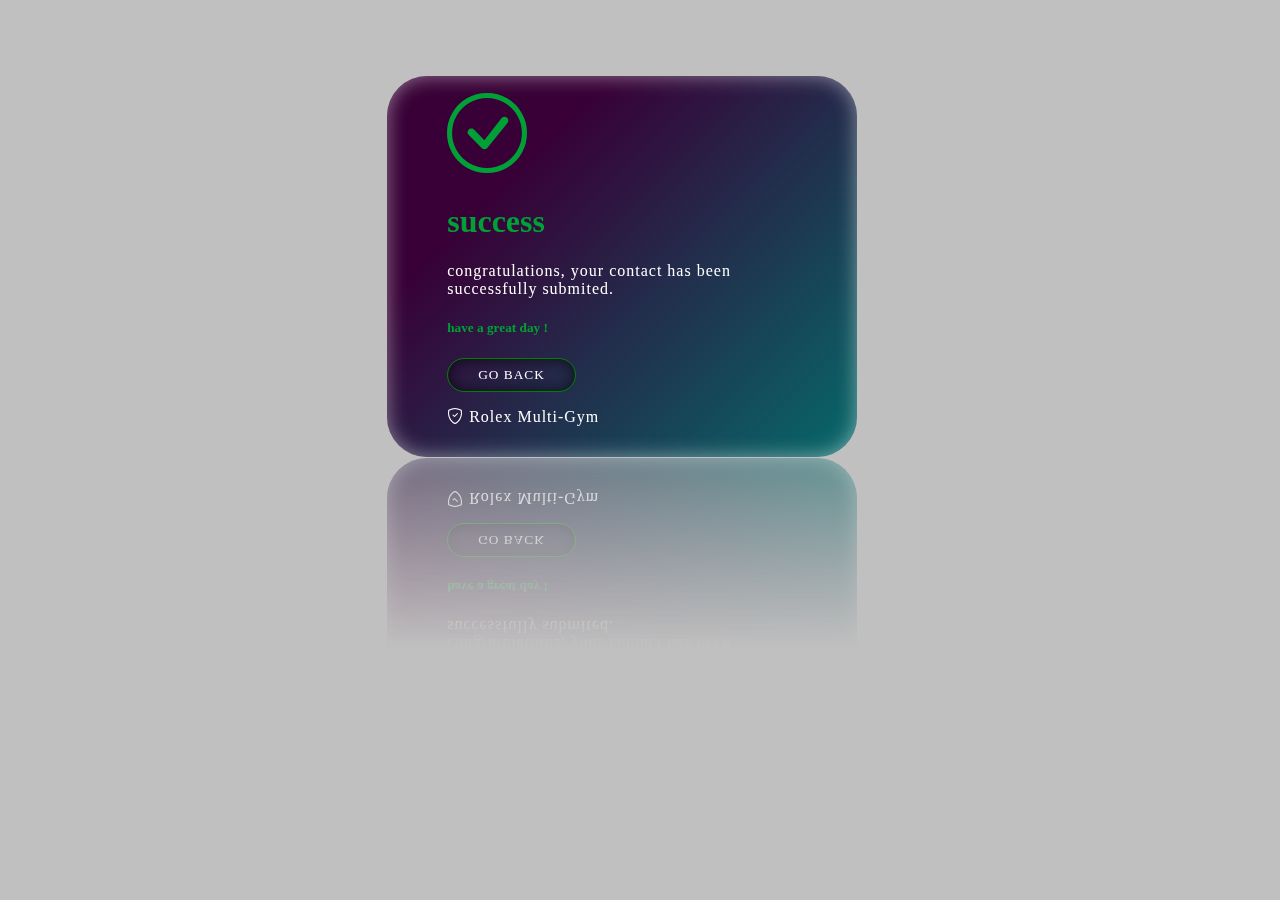
<file: validation.html>
<!DOCTYPE html>
<html lang="en">
<head>
    <meta charset="UTF-8">
    <meta name="viewport" content="width=device-width, initial-scale=1.0">
    <title>Rolex Multi-Gym</title>
    <link rel="stylesheet" href="https://cdn.jsdelivr.net/npm/bootstrap@4.5.3/dist/css/bootstrap.min.css" integrity="sha384-TX8t27EcRE3e/ihU7zmQxVncDAy5uIKz4rEkgIXeMed4M0jlfIDPvg6uqKI2xXr2" crossorigin="anonymous">
    <link rel="stylesheet" href="val.css">
    <link rel="shortcut icon" href="favicon.png" type="image/x-icon">
    <link rel="stylesheet" href="https://cdn.jsdelivr.net/npm/bootstrap-icons@1.11.3/font/bootstrap-icons.min.css">
</head>
<body>
   <section class="success-sec">
    <div class="container">
        <div class="row">
            <div class="col-lg-12">
                <div class="alert alert-success text-center" role="alert">
                    <i class=" check bi bi-check-circle "></i>
                    <h1 class="mt-2">success</h1>
                    <p class="mt-5">congratulations, your contact has been successfully submited.</p>
                    <h5>have a great day !</h5>
                    <button class="but mt-5" onclick="msg()">GO BACK</button>
                    <p class=" mt-5 text-muted"><i class="bi bi-shield-check"></i>&nbsp;Rolex Multi-Gym</p>
                  </div>
            </div>
        </div>
    </div>
   </section>

   <script> //home redirection
    var msg = ()=>{
        window.location.assign("index.html");
    };
   </script>  <!--end-->

   <script src="https://code.jquery.com/jquery-3.5.1.slim.min.js" integrity="sha384-DfXdz2htPH0lsSSs5nCTpuj/zy4C+OGpamoFVy38MVBnE+IbbVYUew+OrCXaRkfj" crossorigin="anonymous"></script>
   <script src="https://cdn.jsdelivr.net/npm/popper.js@1.16.1/dist/umd/popper.min.js" integrity="sha384-9/reFTGAW83EW2RDu2S0VKaIzap3H66lZH81PoYlFhbGU+6BZp6G7niu735Sk7lN" crossorigin="anonymous"></script>
   <script src="https://cdn.jsdelivr.net/npm/bootstrap@4.5.3/dist/js/bootstrap.min.js" integrity="sha384-w1Q4orYjBQndcko6MimVbzY0tgp4pWB4lZ7lr30WKz0vr/aWKhXdBNmNb5D92v7s" crossorigin="anonymous"></script>
</body>
</html>
</file>
<file: about.css>
*{
    font-family: century gothic;
}
.header-section{
    background-color: #000000;
    background-image: linear-gradient(316deg, #000000 80%, #4224194e 100%);
}
body{
    background-image:linear-gradient(rgb(0, 0, 0),rgba(0,0,0,0.5)), url("pexels-leon-ardho-1552252.jpg");
    height: auto;
    background-size: cover;
    background-position: center;
    background-attachment: fixed;

}  
.bg-black{
    background-color: #000000;
    background-image: linear-gradient(316deg, #000000 80%, #4224194e 100%);
}

ul li a{
margin-left: 60px;
transition: .6s;
}
.nav-link:hover{
    opacity: .4;
}
.abt{
    color: orange;
    letter-spacing: 4px;
    font-family: 'Segoe UI', Tahoma, Geneva, Verdana, sans-serif;
    font-weight: bold;
}
.abt span{
    color: white;
    font-family: 'Segoe UI', Tahoma, Geneva, Verdana, sans-serif;

}
.card{
    background: none;
    color: white;
    border: 1px solid white;
    filter: grayscale(100%);
    opacity: .5;
}
.card:hover{
    transform: scale(1.1);
    z-index: 2;
    transition: 0.6s ease-out;
    filter: grayscale(0%);
    opacity: 1;
}
.card h3{
    font-family: Arial, Helvetica, sans-serif;
    letter-spacing: 2px;
    text-decoration: underline;
    color: orange;
}
.card p{
    color: aqua;
    padding-top: 5%;
    text-align: justify;
    letter-spacing: 1px;
    font-size: 16px;
}
.btn2{
    margin-left: 90%;
    color:red;
    font-size: 30px;
    opacity: .8;
}
.btn2:hover{
    transition: .6s;
    color: rgb(0, 255, 0);
    opacity: 1;
}
.btn3{
    margin-left: 2%;
    color:red;
    font-size: 30px;
    opacity: .8;
}
.btn3:hover{
    transition: .6s;
    color: rgb(0, 255, 0);
    opacity: 1;
}

.foot{
    letter-spacing: 5px;
    color: rgba(255, 255, 255, 0.459);
    font-family: 'Gill Sans', 'Gill Sans MT', Calibri, 'Trebuchet MS', sans-serif;
}
.icons > a{
    font-size: 20px;
    padding: 4%;
}
#wht{
    color:orange;
}
#wht:hover{
    color: rgb(38, 151, 38);
}
#git{
    color:orange;
}
#git:hover{
    color: white;

}
#insta{
   
    color: orange;
}
#insta:hover{
    color: rgb(185, 35, 150);
}
#twt{
    color: orange;
}
#twt:hover{
    color: white;
}
</file>
<file: prdt.css>
*{
    font-family: century gothic;
}
.bg-black{
    background-color: #000000;
    background-image: linear-gradient(316deg, #000000 80%, #4224194e 100%);}
ul li a{
margin-left: 60px;
transition: .6s;
}
.nav-link:hover{
    opacity: .4;
}
.bg-black{
    background-color: #000000;
    background-image: linear-gradient(316deg, #000000 80%, #4224194e 100%);
}
.header-section{
    background-color: #000000;
    background-image: linear-gradient(316deg, #000000 80%, #4224194e 100%);
  
}


.product-section{
    background-image:linear-gradient(rgba(0, 0, 0, 0.768),rgba(0, 0, 0, 0.571)), url("transparent-coffee-5fb5e3948256d8.4499937916057557965339.png");
    height: auto;
    background-size: cover;
    background-position: center;
    background-attachment: fixed;

}
.abt{
    color: orange;
    letter-spacing: 6px;
    font-family: 'Segoe UI', Tahoma, Geneva, Verdana, sans-serif;
    font-weight: bold;
}
.abt span{
    letter-spacing: 4px;
    color: white;
    font-family: 'Segoe UI', Tahoma, Geneva, Verdana, sans-serif;

}
.card1{
    background:none;
    border: 1px solid white;
    border-radius: 20px;
    box-shadow: inset 0 0 20px rgba(255, 255, 255, 0.389);
    width: 250px;
    height: auto;

}
.card1 img:hover{
    transform: scale(1.1);
    z-index: 2;
    transition: 0.6s ease-out;
}
.card1 h2{
    letter-spacing: 1px;
    font-family: 'Trebuchet MS', 'Lucida Sans Unicode', 'Lucida Grande', 'Lucida Sans', Arial, sans-serif;
}
.card1 h5{
    letter-spacing: 1px;
    color: rgb(123, 255, 0);
}
.card1 p{
    font-size: 17px;
}
.btn2{
    margin-left: 90%;
    color:red;
    font-size: 30px;
    opacity: .8;
}
.btn2:hover{
    transition: .6s;
    color: rgb(0, 255, 0);
    opacity: 1;
}
.btn3{
    margin-left: 2%;
    color:red;
    font-size: 30px;
    opacity: .8;
}
.btn3:hover{
    transition: .6s;
    color: rgb(0, 255, 0);
    opacity: 1;
}
.abc{
    color: #FF9800;
}
.abt1{
    color:#fff;
    letter-spacing: 2px;
    font-family: 'Courier New', Courier, monospace;
    font-size: 30px;
    text-decoration: underline;
}
.abt1 span{
    color: orange;
    font-family: Cambria, Cochin, Georgia, Times, 'Times New Roman', serif;

}


.card2{
    background:rgba(255, 255, 255, 0.6);
    border: 1px solid white;
    box-shadow: inset 0 0 20px rgba(0, 0, 0, 0.554);

    width: 250px;
    height: auto;
}

.card2 h4{
    color: #000000;
    font-weight: bolder;
    letter-spacing: 1px;
    font-family: 'Trebuchet MS', 'Lucida Sans Unicode', 'Lucida Grande', 'Lucida Sans', Arial, sans-serif;
}
.card2 .head{
    color: black;
    text-align: justify;
}

.card2 p{
    font-size: 17px;
}
.card2 i{
    color: yellow;
}
.foot{
    letter-spacing: 5px;
    color: rgba(255, 255, 255, 0.459);
    font-family: 'Gill Sans', 'Gill Sans MT', Calibri, 'Trebuchet MS', sans-serif;
}
.icons > a{
    font-size: 20px;
    padding: 4%;
}
#wht{
    color:orange;
}
#wht:hover{
    color: rgb(38, 151, 38);
}
#git{
    color:orange;
}
#git:hover{
    color: white;

}
#insta{
   
    color: orange;
}
#insta:hover{
    color: rgb(185, 35, 150);
}
#twt{
    color: orange;
}
#twt:hover{
    color: white;
}
</file>
<file: service.css>
*{
    font-family: century gothic;
}
.header-section{
    background-color: #000000;
    background-image: linear-gradient(316deg, #000000 80%, #4224194e 100%);
}

body{
    background-image:linear-gradient(rgba(0, 0, 0, 0.732),rgba(0, 0, 0, 0.278)), url("photo-1605296867304-46d5465a13f1.jpg");
    height: auto;
    background-size: cover;
    background-position: center;
    background-attachment: fixed;
  
}
.bg-black{
    background-color: #000000;
    background-image: linear-gradient(316deg, #000000 80%, #4224194e 100%);
}

ul li a{
margin-left: 60px;
transition: .6s;
}
.nav-link:hover{
    opacity: .4;
}
.abt{
    color: orange;
    letter-spacing: 6px;
    font-family: 'Segoe UI', Tahoma, Geneva, Verdana, sans-serif;
    font-weight: bold;
}
.abt span{
    letter-spacing: 4px;
    color: white;
    font-family: 'Segoe UI', Tahoma, Geneva, Verdana, sans-serif;

}
.card{
    background: none;
    color: white;
}
.Services-section img{
    animation-name: timer;
    border-radius: 25px;
    animation-duration: 20s;
    animation-iteration-count: infinite;
    animation-timing-function: ease;

}
@keyframes timer{
    0% {border-bottom:1px solid rgb(0, 255, 119); }
    10%{border-bottom:1px solid orange;}
    15%{border-bottom:1px solid greenyellow;}
    20%{border-bottom:1px solid blueviolet;}
    25%{border-bottom:1px solid cadetblue;}
    30%{border-bottom:1px solid chocolate;}
    35%{border-bottom:1px solid aqua;}
    40%{border-bottom:1px solid rgb(0, 60, 255);}
    45%{border-bottom:1px solid chartreuse;}
    50%{border-bottom:1px solid brown;}
    55%{border-bottom:1px solid rgb(183, 0, 255);}
    60%{border-bottom:1px solid crimson;}
    65%{border-bottom:1px solid cornflowerblue;}
    70%{border-bottom:1px solid hotpink;}
    75%{border-bottom:1px solid rgb(4, 255, 0);}
    80%{border-bottom:1px solid cyan;}
    85%{border-bottom:1px solid #5F0F40;}
    90%{border-bottom:1px solid #701e2d;}
    95%{border-bottom:1px solid #49108B;}
    100%{border-bottom:1px solid #FF9800;}

}

.Services-section h3{
    color: greenyellow;
    font-weight: bold;
    letter-spacing: 3px;
    font-family: 'Lucida Sans', 'Lucida Sans Regular', 'Lucida Grande', 'Lucida Sans Unicode', Geneva, Verdana, sans-serif;
    
}
.Services-section p{
    letter-spacing: 2px;
    text-align: justify;
    transition: .9s ease;
}
.Services-section p:hover{
    color: aqua;
}
.btn{
    margin-left: 90%;
    color:red;
    font-size: 30px;
    opacity: .8;
}
.btn:hover{
    transition: .6s;
    color: rgb(0, 255, 0);
    opacity: 1;
}
.btn1{
    margin-left: 2%;
    color:red;
    font-size: 30px;
    opacity: .8;
}
.btn1:hover{
    transition: .6s;
    color: rgb(0, 255, 0);
    opacity: 1;
}

.foot{
    letter-spacing: 5px;
    color: rgba(255, 255, 255, 0.459);
    font-family: 'Gill Sans', 'Gill Sans MT', Calibri, 'Trebuchet MS', sans-serif;
}
.icons > a{
    font-size: 20px;
    padding: 4%;
}
#wht{
    color:orange;
}
#wht:hover{
    color: rgb(38, 151, 38);
}
#git{
    color:orange;
}
#git:hover{
    color: white;

}
#insta{
   
    color: orange;
}
#insta:hover{
    color: rgb(185, 35, 150);
}
#twt{
    color: orange;
}
#twt:hover{
    color: white;
}
</file>
<file: val.css>
body{
    background-color: rgb(193, 192, 192);
    height: auto;
}
.alert-area{
    border: 1px solid black;
}
.alert{
    background-color: #0cbaba;
    background-image: linear-gradient(315deg, #066969 0%, #380036 74%);
    margin-top: 6%;
    margin-left: 30%;
    padding: 15px 60px;
    max-height: 650px;
    max-width: 350px;
    color: #00a037;
    -webkit-box-reflect: below 1px linear-gradient(transparent,transparent,rgba(0, 0, 68, 0.511));
    border-radius: 40px;
    box-shadow: inset 0 0 20px rgba(255, 255, 255, 0.463);   
    animation: float 3s ease-out infinite;
}
@keyframes float {
    50%{
        transform: translateY(11px);
    }
}
 

.success-sec h1{
    font-family: century gothic;
    letter-spacing: 1pxs;
}
.success-sec .p2{
    margin-top: 60px;
    letter-spacing: 2px;
}
.success-sec p{
    color: white;
    font-size: 16px;
    letter-spacing: 1px;
}
.success-sec .check {
    font-size: 80px;
}
.but{
    border: 1px solid green;
    background: none;
    padding: 8px 30px;
    color: white;
    letter-spacing: 1px;
    font-family: century gothic;
    transition: .7s;
    border-radius: 25px;
    box-shadow:inset 0 0 15px rgba(0, 0, 0, 0.651);
}
.but:hover{
    color: white;
    border: 1px solid green;
    background-color: green;
}
</file>
